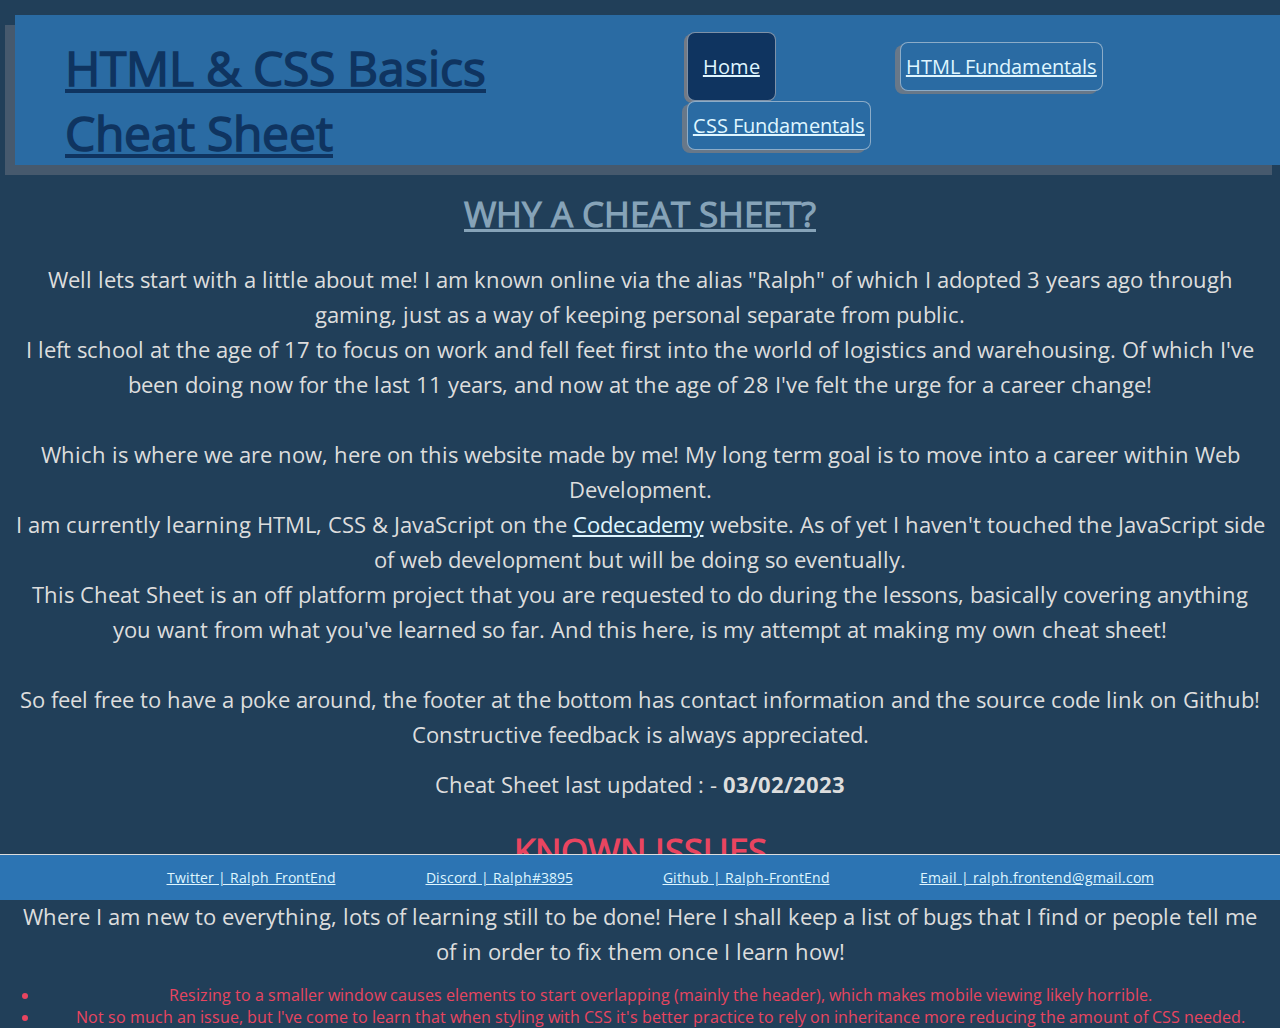
<file: index.html>
<!DOCTYPE html>
<html lang="en">
<head>
    <meta charset="UTF-8">
    <meta http-equiv="X-UA-Compatible" content="IE=edge">
    <meta name="viewport" content="width=device-width, initial-scale=1.0">
    <title>Ralph's Cheat sheet</title>

    <link rel="stylesheet" href="./resources/css/styles.css">

</head>

    <header>
        <h1 id="pageTitle">HTML & CSS Basics Cheat Sheet</h1>

        <nav>
            <ul class="navbar">
                <li id="currentPage"><a href="#">Home</a></li>
                <li><a href="./resources/html/htmlfunda.html">HTML Fundamentals</a></li>
                <li><a href="./resources/html/cssfunda.html">CSS Fundamentals</a></li>
            </ul>
        </nav>

    </header>

    <body>
        <div class="introduction">
            <h2 class="subtitle">Why a cheat sheet?</h2>
            <p class="mainContent">
                Well lets start with a little about me! I am known online via the alias "Ralph" of which I adopted 3 years ago through gaming, just as a way of keeping personal separate from public.
                <br>
                I left school at the age of 17 to focus on work and fell feet first into the world of logistics and warehousing. Of which I've been doing now for the last 11 years, and now at the age of 28 I've felt the urge for a career change!
                <br>     
                <br>
                Which is where we are now, here on this website made by me! My long term goal is to move into a career within Web Development.
                <br>
                I am currently learning HTML, CSS & JavaScript on the <a href="https://www.codecademy.com" target="_blank">Codecademy</a> website. As of yet I haven't touched the JavaScript side of web development but will be doing so eventually.
                <br>
                This Cheat Sheet is an off platform project that you are requested to do during the lessons, basically covering anything you want from what you've learned so far. And this here, is my attempt at making my own cheat sheet! 
                <br>     
                <br>
                So feel free to have a poke around, the footer at the bottom has contact information and the source code link on Github! Constructive feedback is always appreciated.
            </p>

            <p class="mainContent">
                Cheat Sheet last updated : - <strong>03/02/2023</strong>
            </p>
            <h3 class="subtitle">Known Issues</h3>
            <p class="mainContent issues">
                Where I am new to everything, lots of learning still to be done! Here I shall keep a list of bugs that I find or people tell me of in order to fix them once I learn how! 
                <ul class="issues">
                    <li>Resizing to a smaller window causes elements to start overlapping (mainly the header), which makes mobile viewing likely horrible.</li>
                    <li>Not so much an issue, but I've come to learn that when styling with CSS it's better practice to rely on inheritance more reducing the amount of CSS needed. </li>
                </ul>
            </p>
        </div>

    </body>

    <footer>
        <ul class="contact">
            <li><a href="https://twitter.com/Ralph_FrontEnd" target="_blank"> Twitter | Ralph_FrontEnd </a></li>
            <li><a href="https://www.discordapp.com/users/106902063308390400" target="_blank"> Discord | Ralph#3895</a></li>
            <li><a href="https://github.com/Ralph-FrontEnd" target="_blank"> Github | Ralph-FrontEnd</a></li>
            <li><a href="mailto:ralph.frontend@gmail.com" target="_blank">Email | ralph.frontend@gmail.com</a></li>
        </ul>
    </footer>
</html>
</file>
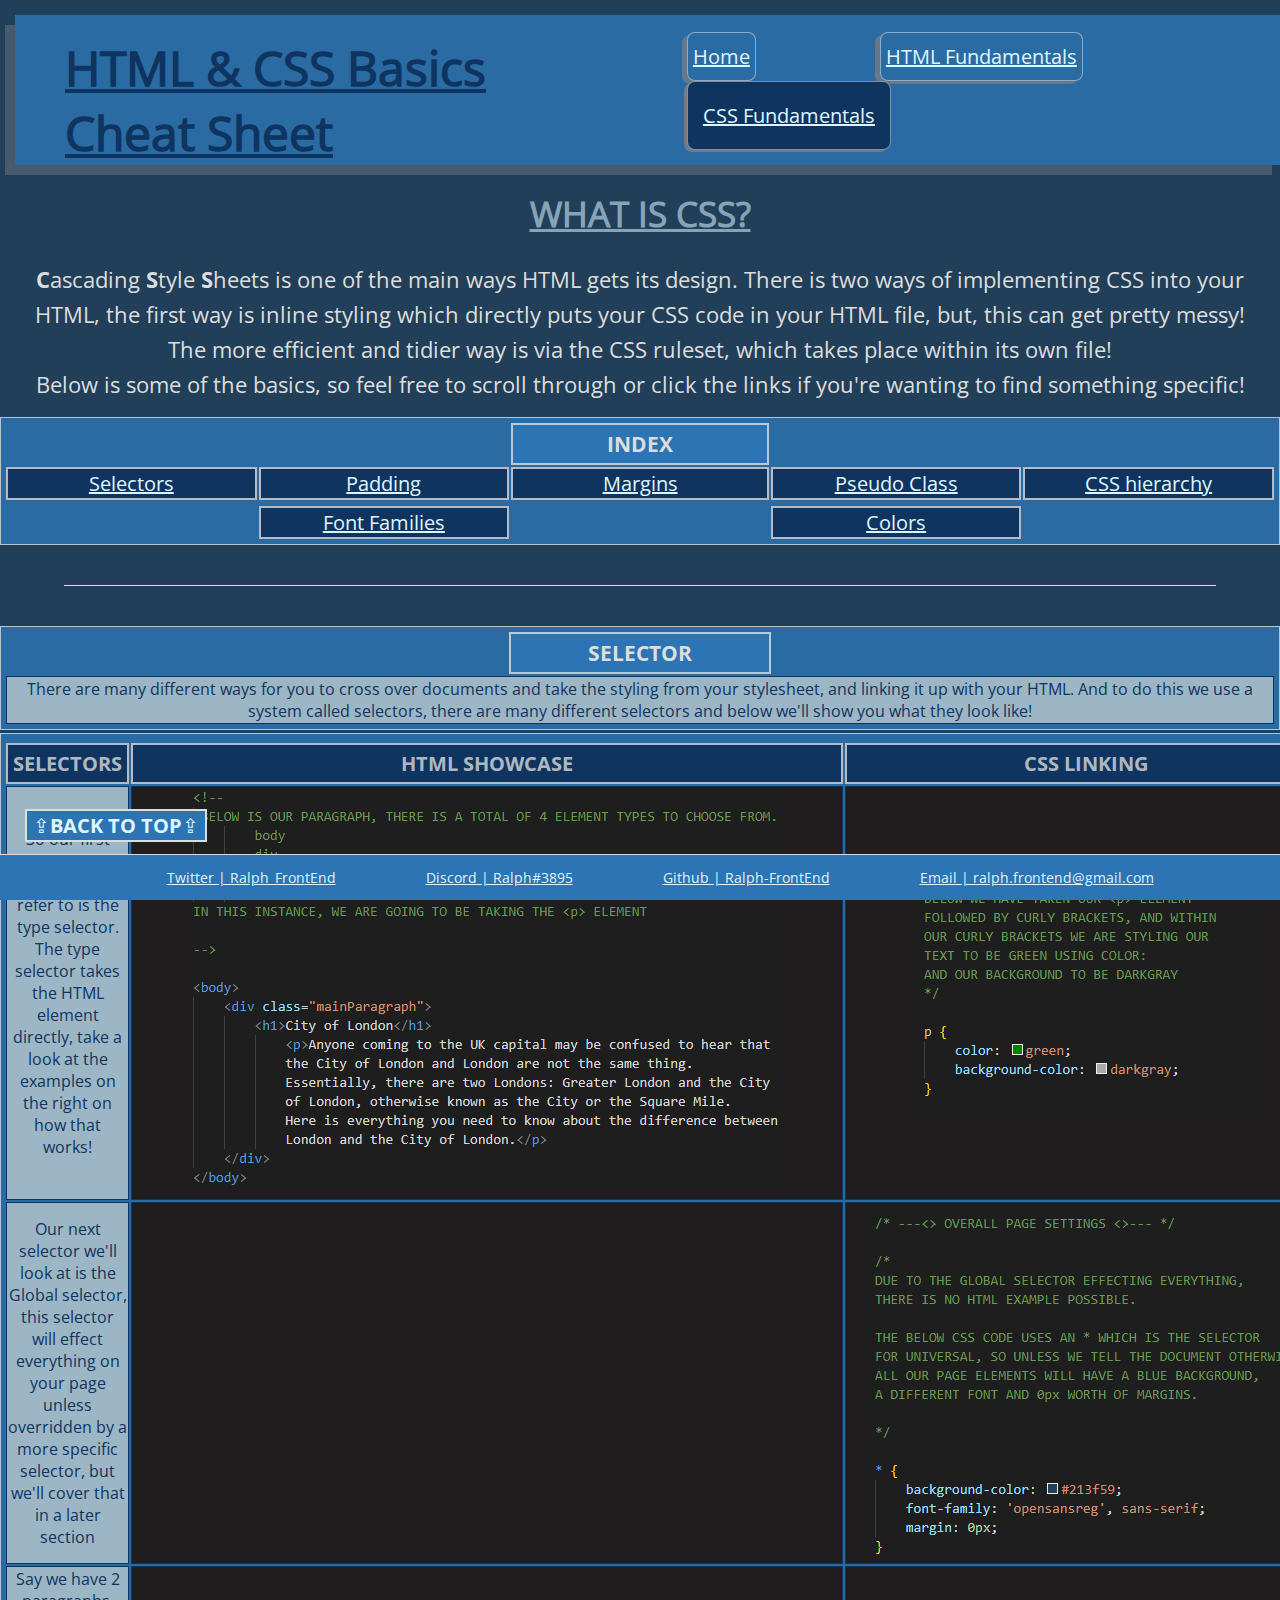
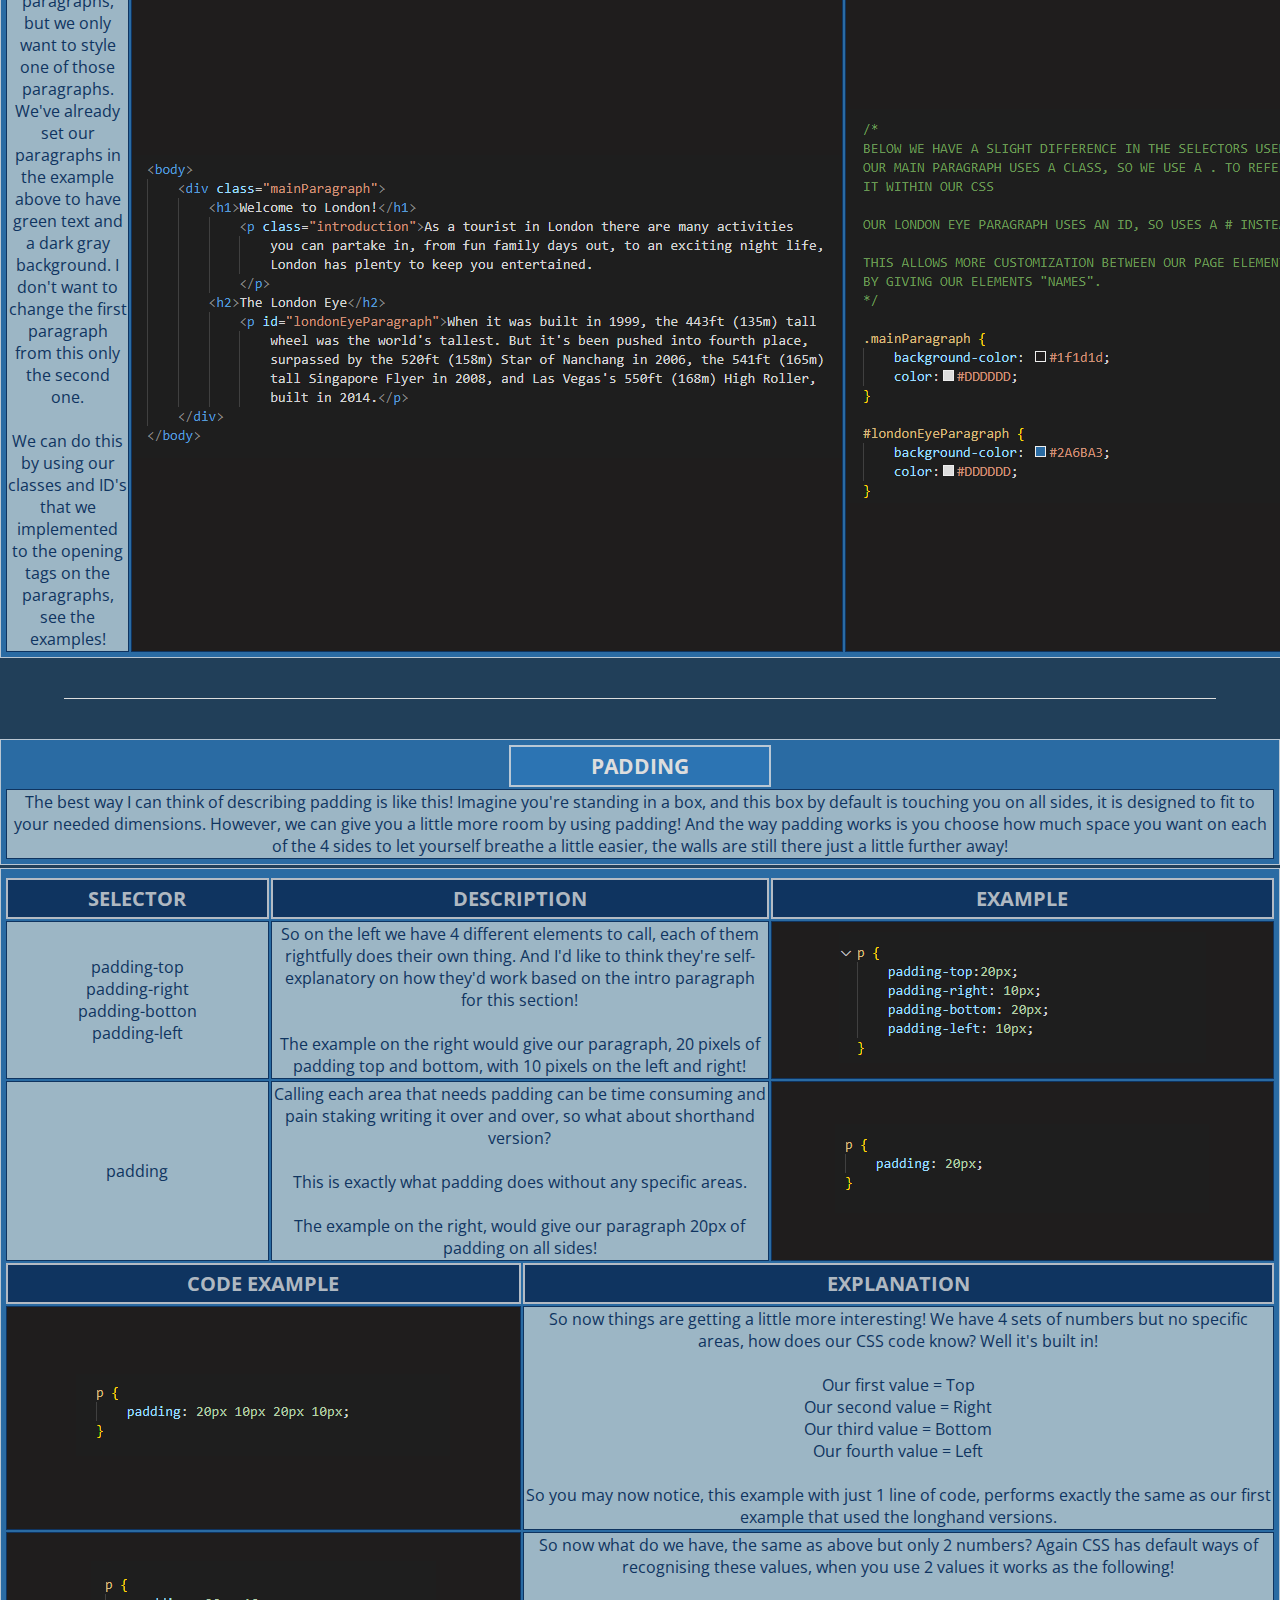
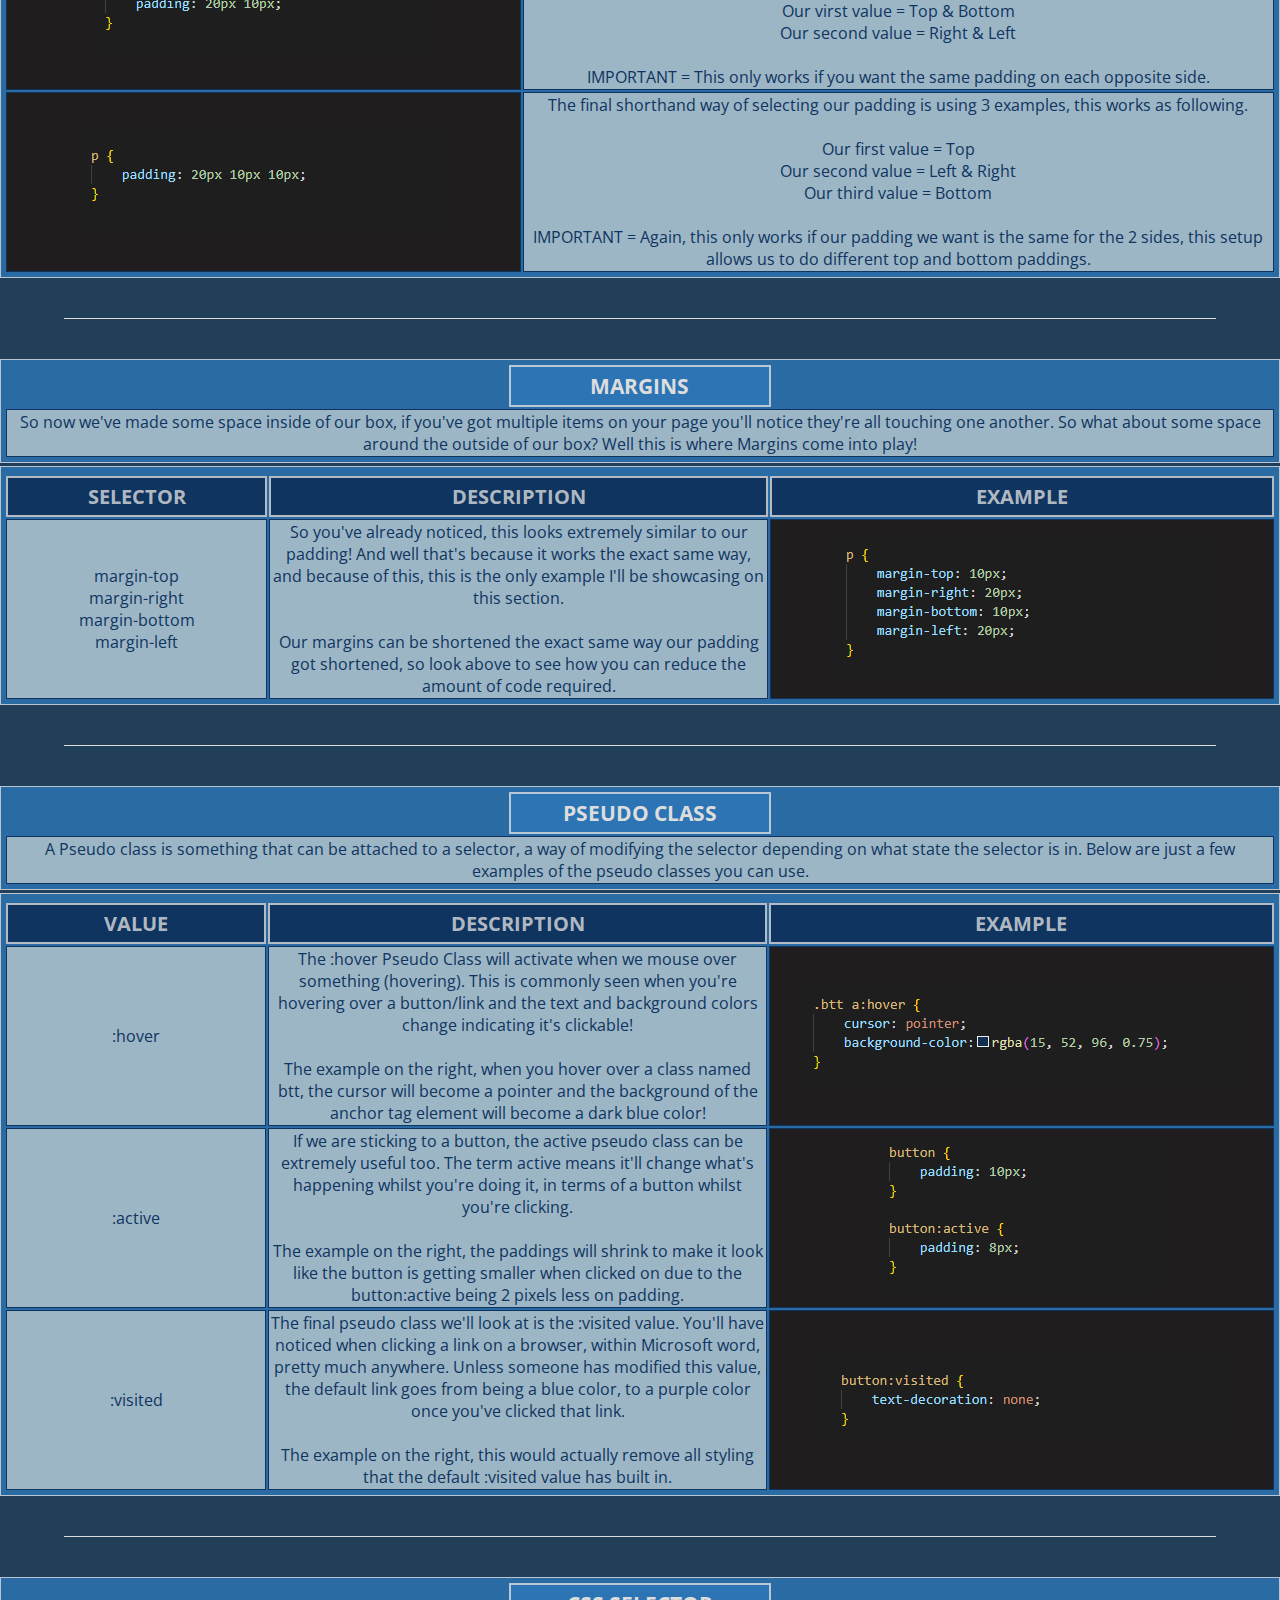
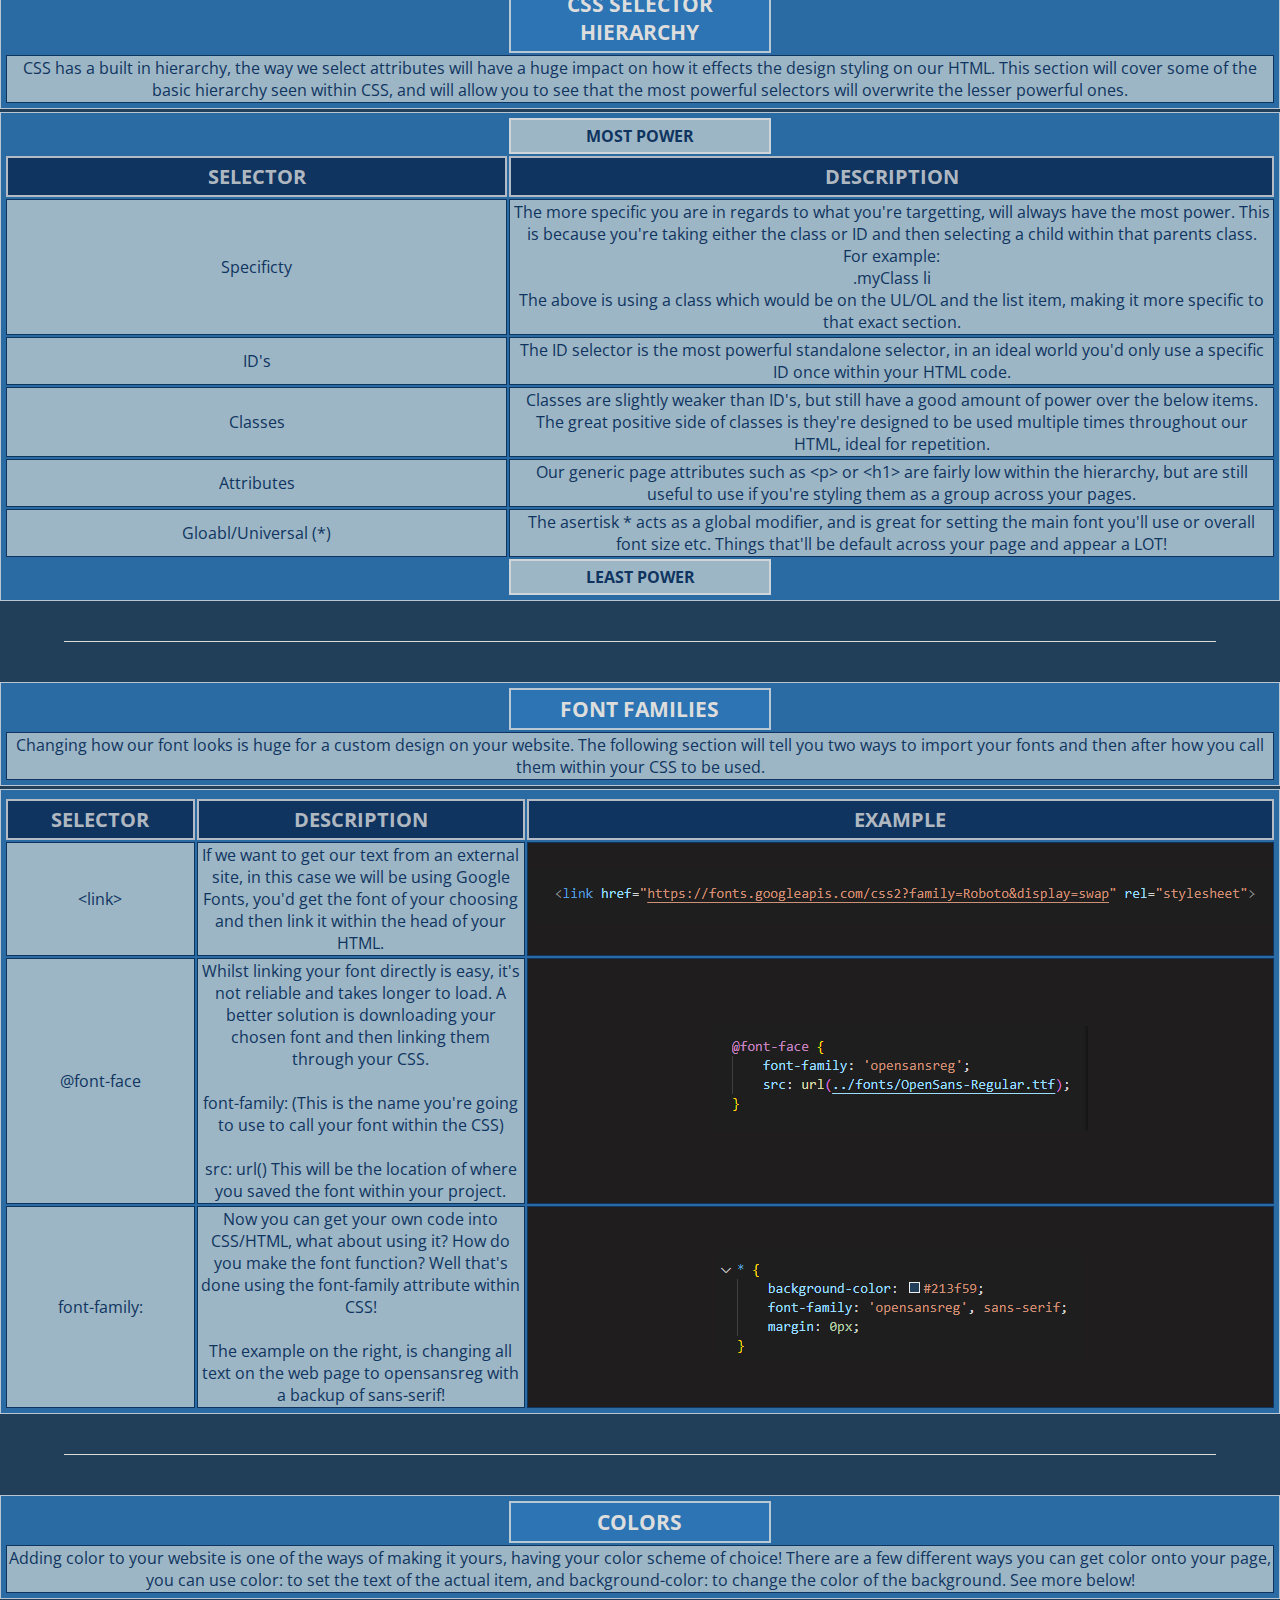
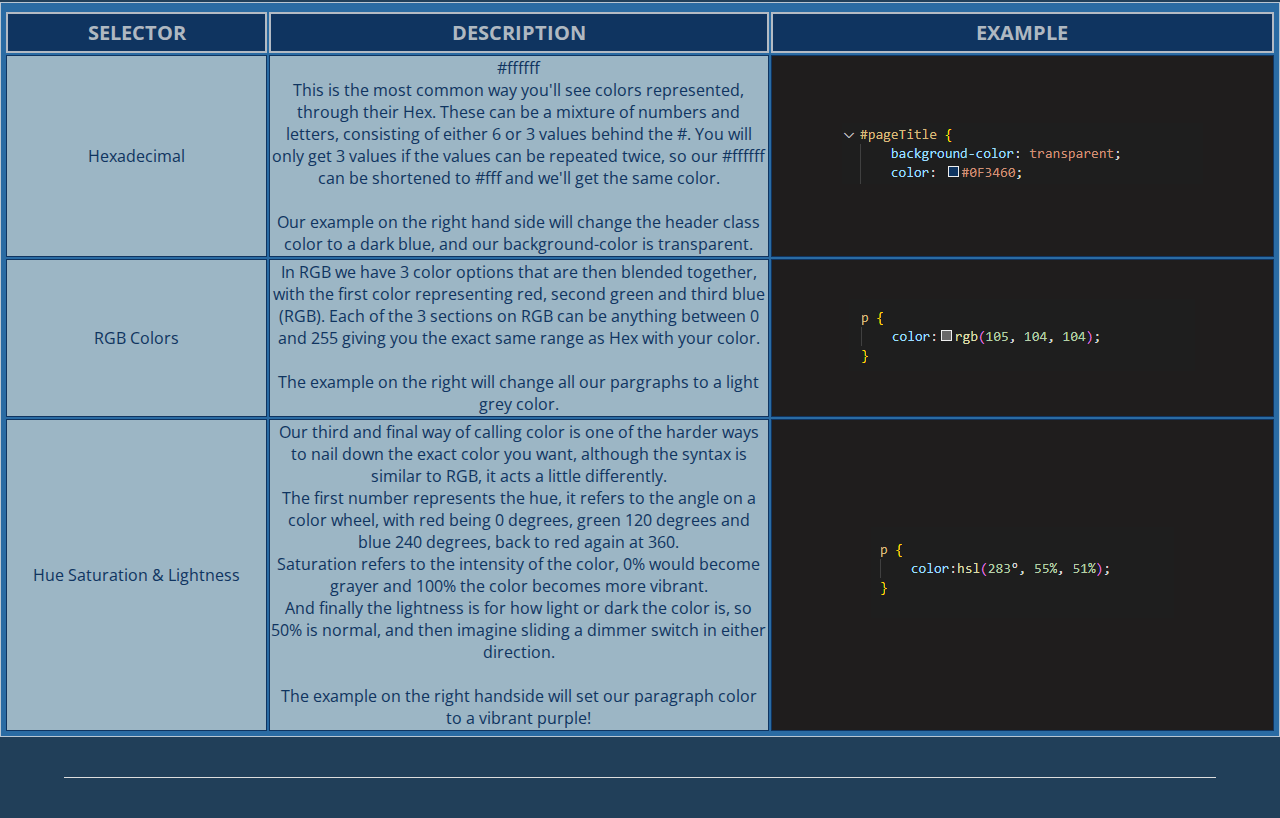
<file: resources/html/cssfunda.html>
<!DOCTYPE html>
<html lang="en">
<head>
    <meta charset="UTF-8">
    <meta http-equiv="X-UA-Compatible" content="IE=edge">
    <meta name="viewport" content="width=device-width, initial-scale=1.0">
    <title>Ralph's Cheat sheet - CSS Fundamentals</title>

    <link rel="stylesheet" href="../css/styles.css">    
</head>

<!---- CSS INDEX SECTION ---->

    <header>
        <h1 id="pageTitle">HTML & CSS Basics Cheat Sheet</h1>

        <nav>
            <ul class="navbar">
                <li><a href="../../index.html">Home</a></li>
                <li><a href="./htmlfunda.html">HTML Fundamentals</a></li>
                <li id="currentPage"><a href="#">CSS Fundamentals</a></li>
            </ul>
        </nav>
    </header>

    <body>
        <div class="introduction">
            <h2 class="subtitle">What is CSS?</h2>
            <P class="mainContent"><strong>C</strong>ascading <strong>S</strong>tyle <strong>S</strong>heets is one of the main ways HTML gets its design. There is two ways of implementing CSS into your HTML, the first way is inline styling which directly puts your CSS code in your HTML file, but, this can get pretty messy! The more efficient and tidier way is via the CSS ruleset, which takes place within its own file!
            <br>
            Below is some of the basics, so feel free to scroll through or click the links if you're wanting to find something specific!</P> 
        </div>

        <div id="cssIndex">
            <table>
                <tr class="tableTitle">
                    <td class="blank"></td>
                    <td class="blank"></td>
                    <th>Index</th>
                    <td class="blank"></td>
                    <td class="blank"></td>
                </tr>

                <tr>
                    <td class="indexBorder"><a href="#selectorsSection">Selectors</a></td>
                    <td class="indexBorder"><a href="#paddingSection">Padding</a></td>
                    <td class="indexBorder"><a href="#marginSection">Margins</a></td>
                    <td class="indexBorder"><a href="#pseudoSection">Pseudo Class</a></td>
                    <td class="indexBorder"><a href="#hierarchySection">CSS hierarchy</a></td>
                </tr>

                <tr>
                    <td class="filler"></td>
                    <td class="filler"></td>
                    <td class="filler"></td>
                    <td class="filler"></td>
                    <td class="filler"></td>
                </tr>

                <tr>
                    <td class="blank"></td>
                    <td class="indexBorder"><a href="#fontfamilySection">Font Families</a></td>
                    <td class="blank"></td>
                    <td class="indexBorder"><a href="#colorSection">Colors</a></td>
                    <td class="blank"></td>
                </tr>
            </table>
        </div>

        <div class="divider"></div>

<!---- SELECTORS SECTION ---->

        <div id="selectorsSection">
            <table>
                <tr>
                    <td class="blank"></td>
                    <td class="blank"></td>
                    <th class="structure">Selector</th>
                    <td class="blank"></td>
                    <td class="blank"></td>
                </tr>

                <tr>
                    <td class="sectionContent" colspan="5">
                        There are many different ways for you to cross over documents and take the styling from your stylesheet, and linking it up with your HTML. And to do this we use a system called selectors, there are many different selectors and below we'll show you what they look like!  
                    </td>
                </tr>
            </table>
            <table>
                <tr>
                    <td class="filler"></td>
                    <td class="filler"></td>
                    <td class="filler"></td>
                    <td class="filler"></td>
                    <td class="filler"></td>
                    <td class="filler"></td>
                </tr>

                <tr>
                    <th class="sectionHead" colspan="2">Selectors</th>
                    <th class="sectionHead" colspan="2">HTML Showcase</th>
                    <th class="sectionHead" colspan="2">CSS Linking</th>
                </tr>

                <tr>
                    <td class="sectionContent" colspan="2">So our first selector that we are going to refer to is the type selector. The type selector takes the HTML element directly, take a look at the examples on the right on how that works!   </td>
                    <td class="sectionCode" colspan="2"><img src="../images/Element Type.png" alt="HTML selector type example"> </td>
                    <td class="sectionCode" colspan="2"><img src="../images/p selector.png" alt="CSS selector type styling"> </td>
                </tr>

                <tr>
                    <td class="sectionContent" colspan="2">Our next selector we'll look at is the Global selector, this selector will effect everything on your page unless overridden by a more specific selector, but we'll cover that in a later section</td>
                    <td class="sectionCode" colspan="2"></td>
                    <td class="sectionCode" colspan="2"><img src="../images/global css.png" alt=""> </td>
                </tr>

                <tr>
                    <td class="sectionContent" colspan="2">Say we have 2 paragraphs, but we only want to style one of those paragraphs. We've already set our paragraphs in the example above to have green text and a dark gray background. I don't want to change the first paragraph from this only the second one.
                        <br>
                        <br>
                        We can do this by using our classes and ID's that we implemented to the opening tags on the paragraphs, see the examples!
                    </td>
                    <td class="sectionCode" colspan="2"><img src="../images/class and id selector.png" alt="HTML class & ID selector"></td>
                    <td class="sectionCode" colspan="2"><img src="../images/css id and class.png" alt="CSS selectors being used"> </td>                    
                </tr>

            </table>
        </div>

        <div class="divider"></div>        

<!---- PADDING SECTION ---->

        <div id="paddingSection">
            <div id="selectorsSection">
                <table>
                    <tr>
                        <td class="blank"></td>
                        <td class="blank"></td>
                        <th class="structure">Padding</th>
                        <td class="blank"></td>
                        <td class="blank"></td>
                    </tr>
    
                    <tr>
                        <td class="sectionContent" colspan="5">The best way I can think of describing padding is like this! Imagine you're standing in a box, and this box by default is touching you on all sides, it is designed to fit to your needed dimensions. However, we can give you a little more room by using padding! And the way padding works is you choose how much space you want on each of the 4 sides to let yourself breathe a little easier, the walls are still there just a little further away! </td>
                    </tr>
                </table>
                <table>
                    <tr>
                        <td class="filler"></td>
                        <td class="filler"></td>
                        <td class="filler"></td>
                        <td class="filler"></td>
                        <td class="filler"></td>
                    </tr>
    
                    <tr>
                        <th class="sectionHead">Selector</th>
                        <th class="sectionHead" colspan="2">Description</th>
                        <th class="sectionHead" colspan="2">Example</th>
                    </tr>

                    <tr>
                        <td class="sectionContent">
                            padding-top<br>
                            padding-right <br>
                            padding-botton<br>
                            padding-left</td>
                        <td class="sectionContent" colspan="2">So on the left we have 4 different elements to call, each of them rightfully does their own thing. And I'd like to think they're self-explanatory on how they'd work based on the intro paragraph for this section!<br>
                            <br>The example on the right would give our paragraph, 20 pixels of padding top and bottom, with 10 pixels on the left and right! </td>
                        <td class="sectionCode" colspan="2"><img src="../images/padding longhand.png" alt="CSS padding long hand example"></td>
                    </tr>

                    <tr>
                        <td class="sectionContent">padding</td>
                        <td class="sectionContent" colspan="2">Calling each area that needs padding can be time consuming and pain staking writing it over and over, so what about shorthand version? <br>
                            <br>This is exactly what padding does without any specific areas. <br>
                            <br>The example on the right, would give our paragraph 20px of padding on all sides!</td>
                        <td class="sectionCode" colspan="2"><img src="../images/padding.png" alt="CSS padding code example."></td>
                    </tr>

                    <tr>
                        <th class="sectionHead" colspan="2">Code Example</th>
                        <th class="sectionHead" colspan="3">Explanation</th>
                    </tr>                    

                    <tr>
                        <td class="sectionCode" colspan="2"><img src="../images/padding shorthand.png" alt="CSS padding shorthand code example"> </td>
                        <td class="sectionContent" colspan="3">So now things are getting a little more interesting! We have 4 sets of numbers but no specific areas, how does our CSS code know? Well it's built in!<br>
                            <br> Our first value = Top
                            <br> Our second value = Right
                            <br> Our third value = Bottom
                            <br> Our fourth value = Left <br>
                            <br> So you may now notice, this example with just 1 line of code, performs exactly the same as our first example that used the longhand versions.
                        </td>
                    </tr>

                    <tr>
                        <td class="sectionCode" colspan="2"><img src="../images/padding 2 nums.png" alt="CSS padding 2 values code example"> </td>
                        <td class="sectionContent" colspan="3">So now what do we have, the same as above but only 2 numbers? Again CSS has default ways of recognising these values, when you use 2 values it works as the following!<br>
                            <br> Our virst value = Top & Bottom 
                            <br> Our second value = Right & Left <br>
                            <br> IMPORTANT = This only works if you want the same padding on each opposite side.
                        </td>
                    </tr>

                    <tr>
                        <td class="sectionCode" colspan="2"><img src="../images/padding 3 nums.png" alt="CSS padding 3 values code example"> </td>
                        <td class="sectionContent" colspan="3">The final shorthand way of selecting our padding is using 3 examples, this works as following.<br>
                            <br>Our first value = Top
                            <br>Our second value = Left & Right
                            <br>Our third value = Bottom<br>
                            <br> IMPORTANT = Again, this only works if our padding we want is the same for the 2 sides, this setup allows us to do different top and bottom paddings.
                        </td>
                    </tr>
                </table>
        </div>

        <div class="divider"></div>        

<!---- MARGIN SECTION ---->

        <div id="marginSection">
            <table>
                <tr>
                    <td class="blank"></td>
                    <td class="blank"></td>
                    <th class="structure">Margins</th>
                    <td class="blank"></td>
                    <td class="blank"></td>
                </tr>

                <tr>
                    <td class="sectionContent" colspan="5">So now we've made some space inside of our box, if you've got multiple items on your page you'll notice they're all touching one another. So what about some space around the outside of our box? Well this is where Margins come into play!</td>
                </tr>
            </table>
            <table>
                <tr>
                    <td class="filler"></td>
                    <td class="filler"></td>
                    <td class="filler"></td>
                    <td class="filler"></td>
                    <td class="filler"></td>
                </tr>

                <tr>
                    <th class="sectionHead">Selector</th>
                    <th class="sectionHead" colspan="2">Description</th>
                    <th class="sectionHead" colspan="2">Example</th>
                </tr>

                <tr>
                    <td class="sectionContent">
                        margin-top<br>
                        margin-right<br>
                        margin-bottom<br>
                        margin-left  
                    </td>
                    <td class="sectionContent" colspan="2">So you've already noticed, this looks extremely similar to our padding! And well that's because it works the exact same way, and because of this, this is the only example I'll be showcasing on this section.<br>
                    <br> Our margins can be shortened the exact same way our padding got shortened, so look above to see how you can reduce the amount of code required.</td>
                    <td class="sectionCode" colspan="2"><img src="../images/margins.png" alt="CSS margins code example"> </td>
                </tr>
            </table>
        </div>

        <div class="divider"></div>        

<!---- PSEUDO CLASS SECTION ---->

        <div id="pseudoSection">
            <table>
                <tr>
                    <td class="blank"></td>
                    <td class="blank"></td>
                    <th class="structure">Pseudo Class</th>
                    <td class="blank"></td>
                    <td class="blank"></td>
                </tr>

                <tr>
                    <td class="sectionContent" colspan="5">A Pseudo class is something that can be attached to a selector, a way of modifying the selector depending on what state the selector is in. Below are just a few examples of the pseudo classes you can use.</td>                </tr>
            </table>
            <table>
                <tr>
                    <td class="filler"></td>
                    <td class="filler"></td>
                    <td class="filler"></td>
                    <td class="filler"></td>
                    <td class="filler"></td>
                </tr>

                <tr>
                    <th class="sectionHead">Value</th>
                    <th class="sectionHead" colspan="2">Description</th>
                    <th class="sectionHead" colspan="2">Example</th>
                </tr>

                <tr>
                    <td class="sectionContent">:hover</td>
                    <td class="sectionContent" colspan="2">The :hover Pseudo Class will activate when we mouse over something (hovering). This is commonly seen when you're hovering over a button/link and the text and background colors change indicating it's clickable!<br>
                        <br> The example on the right, when you hover over a class named btt, the cursor will become a pointer and the background of the anchor tag element will become a dark blue color!
                    </td>
                    <td class="sectionCode" colspan="2"><img src="../images/hover.png" alt="CSS :hover code example"></td>
                </tr>

                <tr>
                    <td class="sectionContent">:active</td>
                    <td class="sectionContent" colspan="2">If we are sticking to a button, the active pseudo class can be extremely useful too. The term active means it'll change what's happening whilst you're doing it, in terms of a button whilst you're clicking.<br>
                        <br> The example on the right, the paddings will shrink to make it look like the button is getting smaller when clicked on due to the button:active being 2 pixels less on padding.
                    </td>
                    <td class="sectionCode" colspan="2"><img src="../images/active.png" alt="CSS :active code example"> </td>
                </tr>

                <tr>
                    <td class="sectionContent">:visited</td>
                    <td class="sectionContent" colspan="2">The final pseudo class we'll look at is the :visited value. You'll have noticed when clicking a link on a browser, within Microsoft word, pretty much anywhere. Unless someone has modified this value, the default link goes from being a blue color, to a purple color once you've clicked that link.<br>
                        <br> The example on the right, this would actually remove all styling that the default :visited value has built in.
                    </td>
                    <td class="sectionCode" colspan="2"><img src="../images/visited.png" alt="CSS :visited code example"></td>
                </tr>
            </table>
        </div>

        <div class="divider"></div>        

<!---- HIERARCHY SECTION ---->

        <div id="hierarchySection">
            <table>
                <tr>
                    <td class="blank"></td>
                    <td class="blank"></td>
                    <th class="structure">CSS Selector Hierarchy</th>
                    <td class="blank"></td>
                    <td class="blank"></td>
                </tr>

                <tr>
                    <td class="sectionContent" colspan="5">CSS has a built in hierarchy, the way we select attributes will have a huge impact on how it effects the design styling on our HTML. This section will cover some of the basic hierarchy seen within CSS, and will allow you to see that the most powerful selectors will overwrite the lesser powerful ones. </td>    
                </tr>
            </table>
            <table>
                <tr>
                    <td class="filler"></td>
                    <td class="filler"></td>
                    <th class="sectionContent">Most Power</th>
                    <td class="filler"></td>
                    <td class="filler"></td>
                </tr>

                <tr>
                    <th class="sectionHead" colspan="2">Selector</th>
                    <th class="sectionHead" colspan="3">Description</th>
                </tr>

                <tr>
                    <td class="sectionContent" colspan="2">Specificty</td>
                    <td class="sectionContent" colspan="3">The more specific you are in regards to what you're targetting, will always have the most power. This is because you're taking either the class or ID and then selecting a child within that parents class.<br>
                        For example:
                        <br>.myClass li <br>
                        The above is using a class which would be on the UL/OL and the list item, making it more specific to that exact section.
                    </td>
                </tr>

                <tr>
                    <td class="sectionContent" colspan="2">ID's</td>
                    <td class="sectionContent" colspan="3">The ID selector is the most powerful standalone selector, in an ideal world you'd only use a specific ID once within your HTML code. </td>
                </tr>

                <tr>
                    <td class="sectionContent" colspan="2">Classes</td>
                    <td class="sectionContent" colspan="3">Classes are slightly weaker than ID's, but still have a good amount of power over the below items. The great positive side of classes is they're designed to be used multiple times throughout our HTML, ideal for repetition. </td>
                </tr>

                <tr>
                    <td class="sectionContent" colspan="2">Attributes</td>
                    <td class="sectionContent" colspan="3">Our generic page attributes such as &lt;p&gt; or &lt;h1&gt; are fairly low within the hierarchy, but are still useful to use if you're styling them as a group across your pages.</td>
                </tr>

                <tr>
                    <td class="sectionContent" colspan="2">Gloabl/Universal (*)</td>
                    <td class="sectionContent" colspan="3">The asertisk * acts as a global modifier, and is great for setting the main font you'll use or overall font size etc. Things that'll be default across your page and appear a LOT!</td>
                </tr>

                <tr>
                    <td class="filler"></td>
                    <td class="filler"></td>
                    <th class="sectionContent">Least Power</th>
                    <td class="filler"></td>
                    <td class="filler"></td>
                </tr>

            </table>
        </div>

        <div class="divider"></div>

<!---- FONT FAMILIES SECTION ---->

        <div id="fontfamilySection">
            <table>
                <tr>
                    <td class="blank"></td>
                    <td class="blank"></td>
                    <th class="structure">Font Families</th>
                    <td class="blank"></td>
                    <td class="blank"></td>
                </tr>

                <tr>
                    <td class="sectionContent" colspan="5">Changing how our font looks is huge for a custom design on your website. The following section will tell you two ways to import your fonts and then after how you call them within your CSS to be used. </td>    
                </tr>
            </table>
            <table>
                <tr>
                    <td class="filler"></td>
                    <td class="filler"></td>
                    <td class="filler"></td>
                    <td class="filler"></td>
                    <td class="filler"></td>
                </tr>

                <tr>
                    <th class="sectionHead">Selector</th>
                    <th class="sectionHead" colspan="2">Description</th>
                    <th class="sectionHead" colspan="2">Example</th>
                </tr>

                <tr>
                    <td class="sectionContent">&lt;link&gt;</td>
                    <td class="sectionContent" colspan="2">If we want to get our text from an external site, in this case we will be using Google Fonts, you'd get the font of your choosing and then link it within the head of your HTML. </td>
                    <td class="sectionCode" colspan="2"><img src="../images/font link.png" alt="CSS font link code example"> </td>
                </tr>

                <tr>
                    <td class="sectionContent">@font-face</td>
                    <td class="sectionContent" colspan="2">Whilst linking your font directly is easy, it's not reliable and takes longer to load. A better solution is downloading your chosen font and then linking them through your CSS.<br>
                        <br> font-family: (This is the name you're going to use to call your font within the CSS)<br>
                        <br>src: url() This will be the location of where you saved the font within your project.
                    </td>
                    <td class="sectionCode" colspan="2"><img src="../images/font-face.png" alt="CSS @font-face code example"> </td>
                </tr>

                <tr>
                    <td class="sectionContent">font-family:</td>
                    <td class="sectionContent" colspan="2">Now you can get your own code into CSS/HTML, what about using it? How do you make the font function? Well that's done using the font-family attribute within CSS!<br>
                        <br> The example on the right, is changing all text on the web page to opensansreg with a backup of sans-serif!     
                    </td>
                    <td class="sectionCode" colspan="2"><img src="../images/font-family.png" alt="CSS code font-family example"></td>
                </tr>
            </table>
        </div>

        <div class="divider"></div> 

<!---- COLORS SECTION ---->

        <div id="colorSection">
            <table>
                <tr>
                    <td class="blank"></td>
                    <td class="blank"></td>
                    <th class="structure">Colors</th>
                    <td class="blank"></td>
                    <td class="blank"></td>
                </tr>

                <tr>
                    <td class="sectionContent" colspan="5">Adding color to your website is one of the ways of making it yours, having your color scheme of choice! There are a few different ways you can get color onto your page, you can use color: to set the text of the actual item, and background-color: to change the color of the background. See more below!</td>                    </tr>
            </table>
            <table>
                <tr>
                    <td class="filler"></td>
                    <td class="filler"></td>
                    <td class="filler"></td>
                    <td class="filler"></td>
                    <td class="filler"></td>
                </tr>

                <tr>
                    <th class="sectionHead">Selector</th>
                    <th class="sectionHead" colspan="2">Description</th>
                    <th class="sectionHead" colspan="2">Example</th>
                </tr>

                <tr>
                    <td class="sectionContent">Hexadecimal</td>
                    <td class="sectionContent" colspan="2">#ffffff<br>
                    This is the most common way you'll see colors represented, through their Hex. These can be a mixture of numbers and letters, consisting of either 6 or 3 values behind the #. You will only get 3 values if the values can be repeated twice, so our #ffffff can be shortened to #fff and we'll get the same color. <br>
                    <br>Our example on the right hand side will change the header class color to a dark blue, and our background-color is transparent.</td>
                    <td class="sectionCode" colspan="2"><img src="../images/hex color.png" alt="CSS hex color code example"></td>
                </tr>

                <tr>
                    <td class="sectionContent">RGB Colors</td>
                    <td class="sectionContent" colspan="2">In RGB we have 3 color options that are then blended together, with the first color representing red, second green and third blue (RGB). Each of the 3 sections on RGB can be anything between 0 and 255 giving you the exact same range as Hex with your color.<br>
                    <br>The example on the right will change all our pargraphs to a light grey color.</td>
                    <td class="sectionCode" colspan="2"><img src="../images/rgb color.png" alt="CSS RGB color code example"></td>
                </tr>

                <tr>
                    <td class="sectionContent">Hue Saturation & Lightness</td>
                    <td class="sectionContent" colspan="2">Our third and final way of calling color is one of the harder ways to nail down the exact color you want, although the syntax is similar to RGB, it acts a little differently.<br>
                    The first number represents the hue, it refers to the angle on a color wheel, with red being 0 degrees, green 120 degrees and blue 240 degrees, back to red again at 360.<br>
                    Saturation refers to the intensity of the color, 0% would become grayer and 100% the color becomes more vibrant.<br>
                    And finally the lightness is for how light or dark the color is, so 50% is normal, and then imagine sliding a dimmer switch in either direction.<br>
                    <br>The example on the right handside will set our paragraph color to a vibrant purple!</td>
                    <td class="sectionCode" colspan="2"><img src="../images/hsl color.png" alt="CSS HSL color code example"></td>
                </tr>
            
            </table>
        </div>

        <div class="divider"></div> 

    </body>

    <footer>
        <button class="btt">
            <a href="#pageTitle"> ⇪Back to Top⇪</a>
         </button>

        <ul class="contact">
            <li><a href="https://twitter.com/Ralph_FrontEnd" target="_blank"> Twitter | Ralph_FrontEnd </a></li>
            <li><a href="https://www.discordapp.com/users/106902063308390400" target="_blank"> Discord | Ralph#3895</a></li>
            <li><a href="https://github.com/Ralph-FrontEnd" target="_blank"> Github | Ralph-FrontEnd</a></li>
            <li><a href="mailto:ralph.frontend@gmail.com" target="_blank">Email | ralph.frontend@gmail.com</a></li>
        </ul>
    </footer>
</html>
</file>
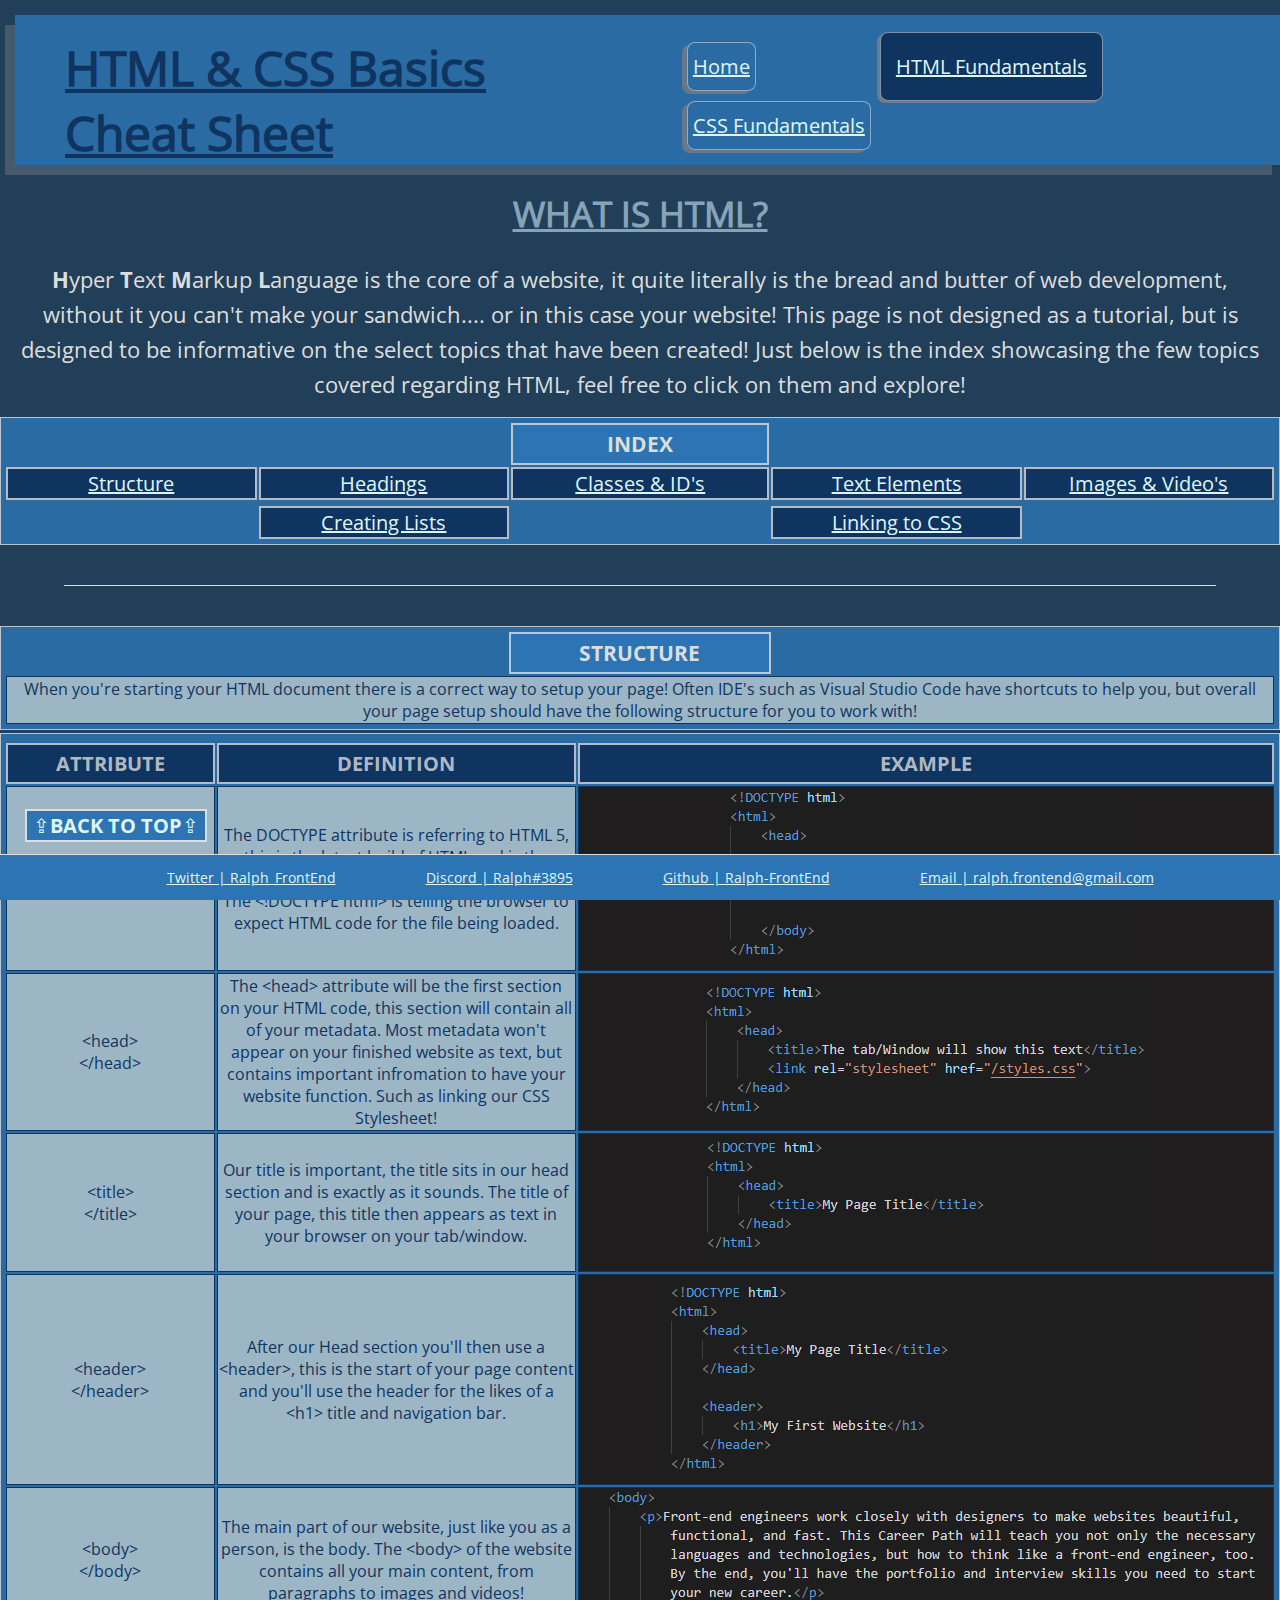
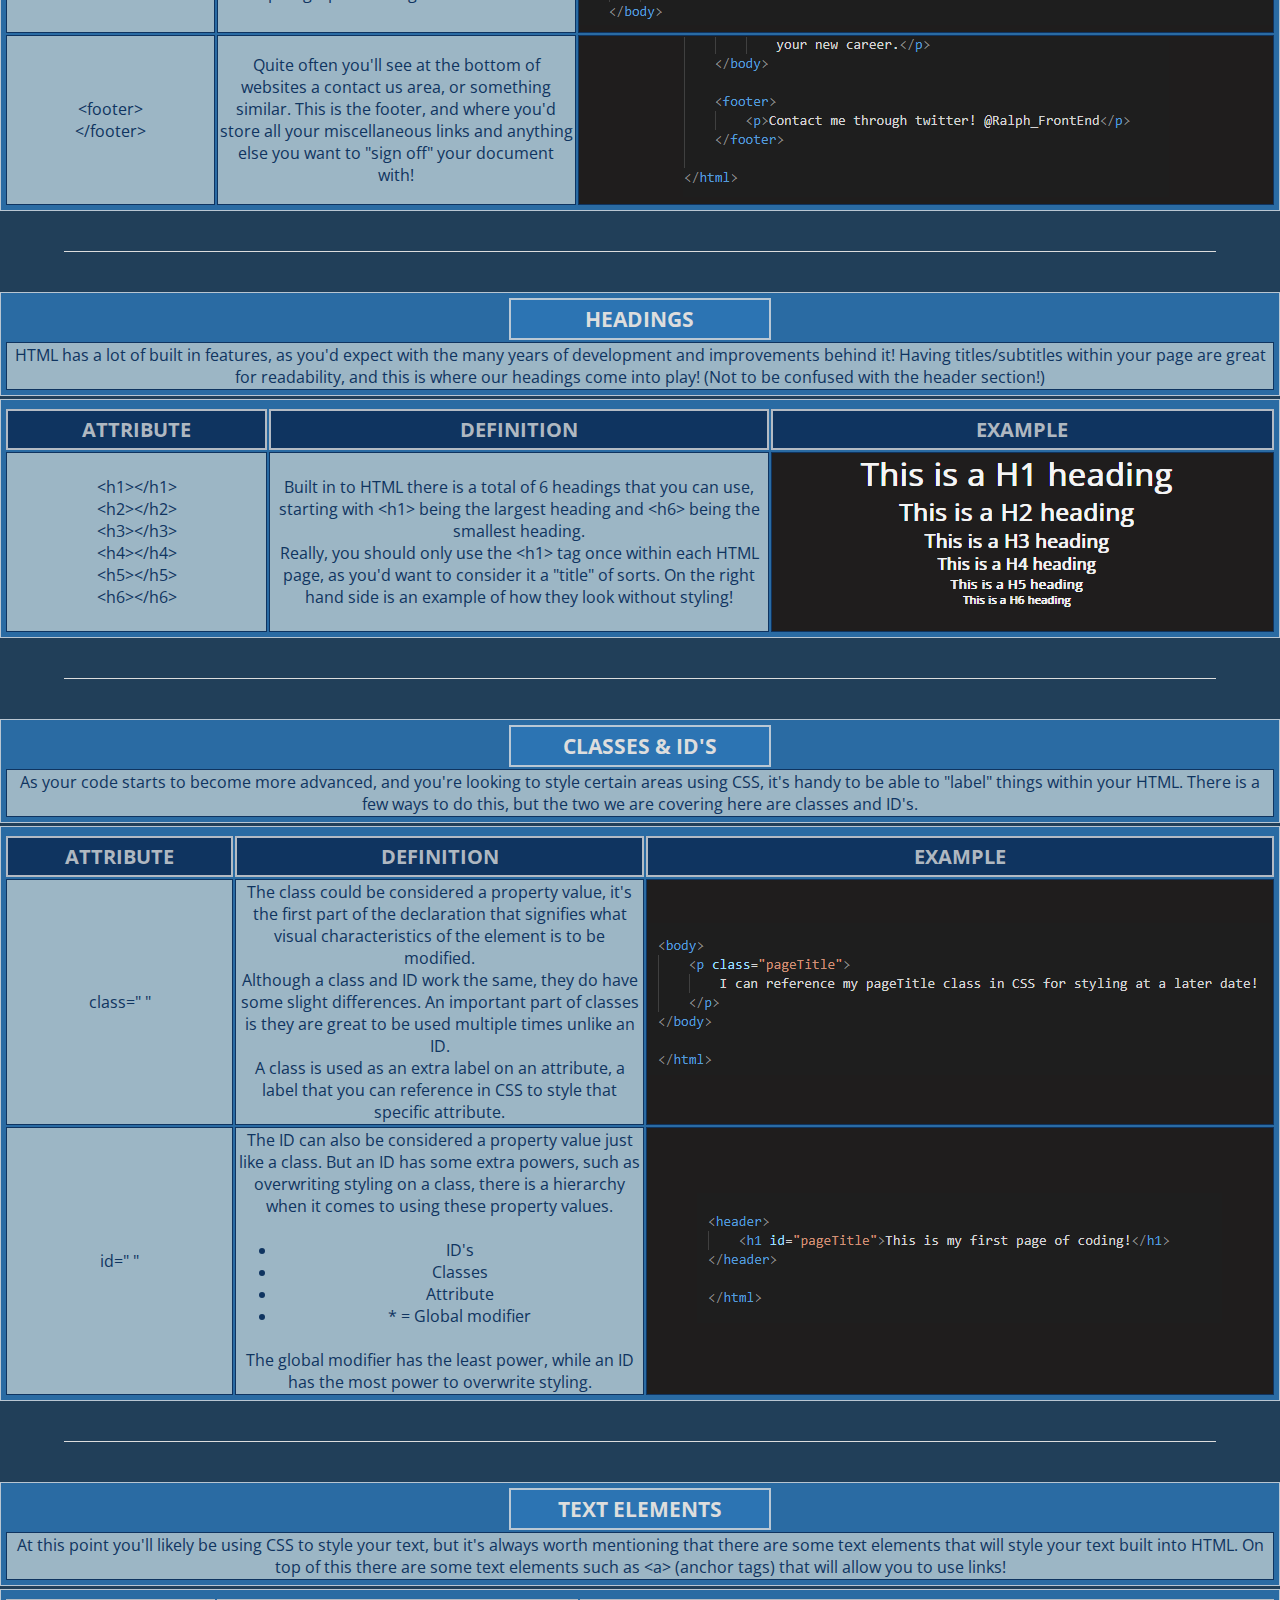
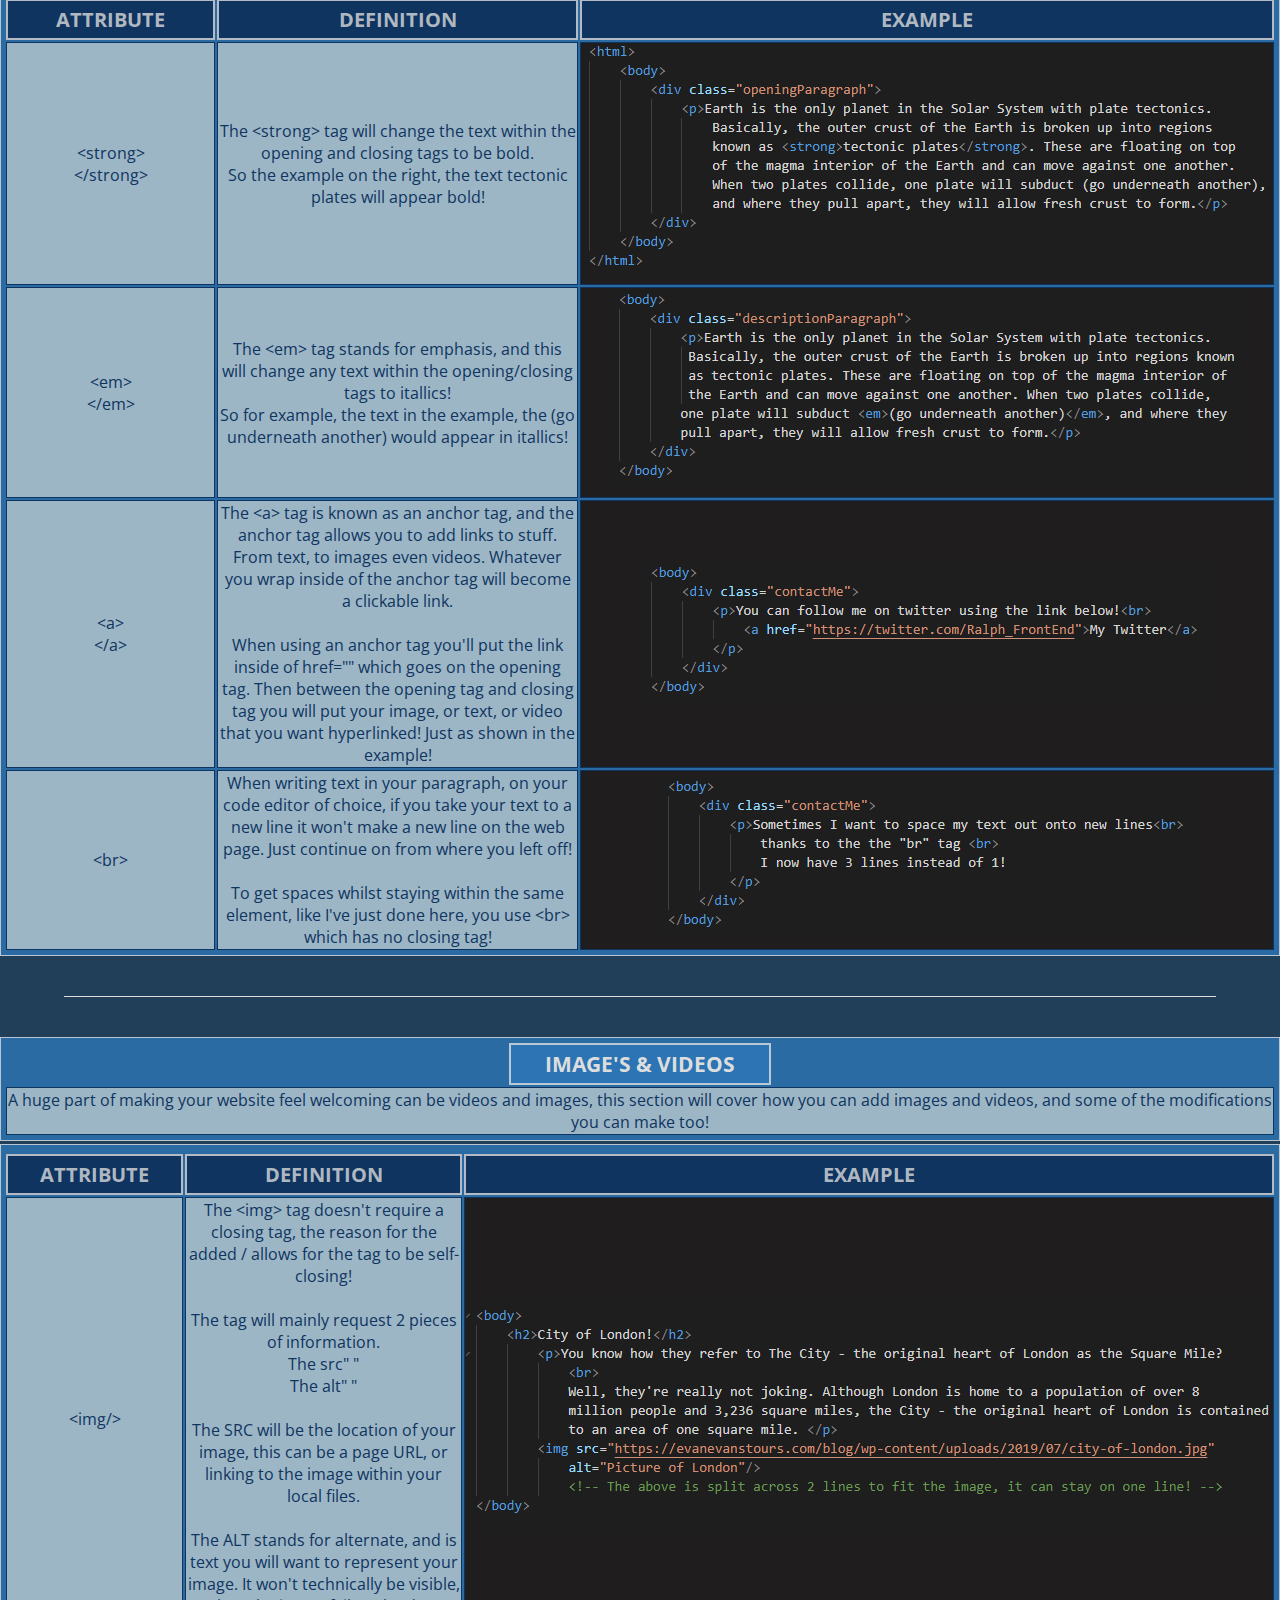
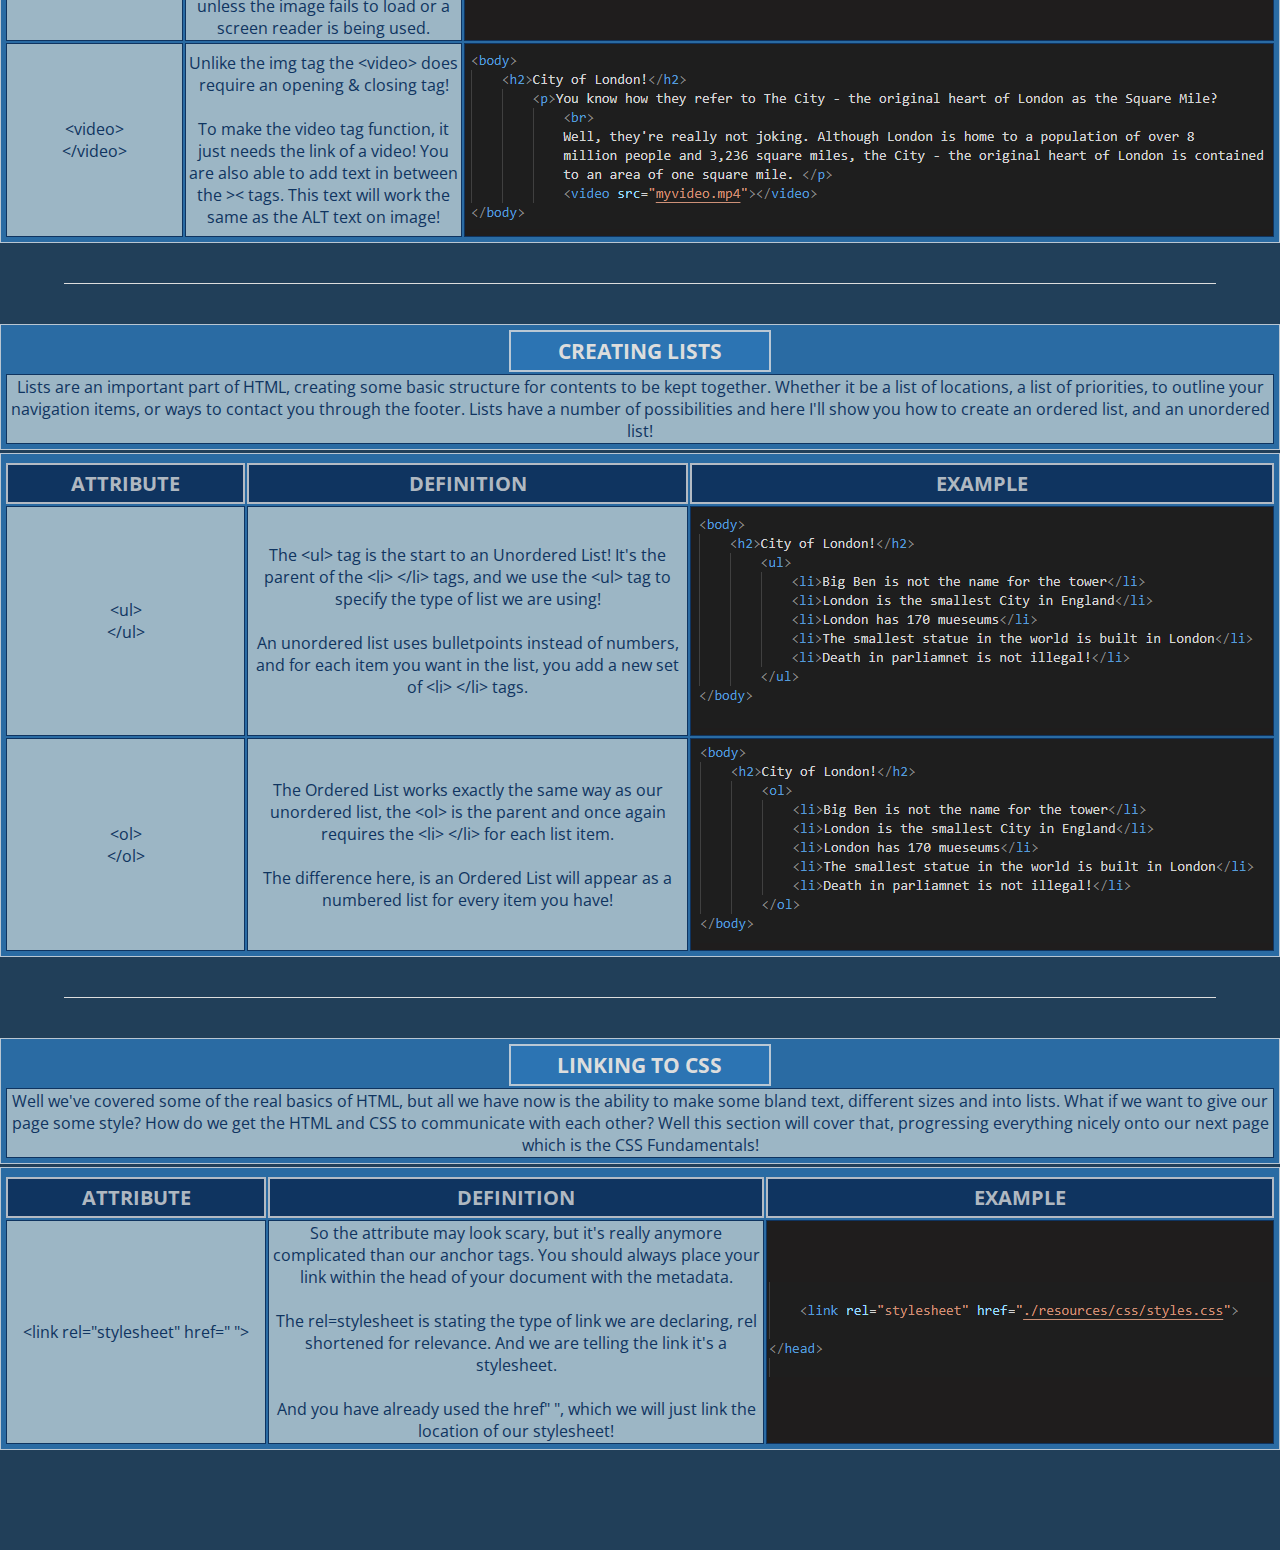
<file: resources/html/htmlfunda.html>
<!DOCTYPE html>
<html lang="en">
<head>
    <meta charset="UTF-8">
    <meta http-equiv="X-UA-Compatible" content="IE=edge">
    <meta name="viewport" content="width=device-width, initial-scale=1.0">
    <title>Ralph's Cheat sheet - HTML Fundamentals</title>

    <link rel="stylesheet" href="../css/styles.css">    
</head>

<!---- INDEX SECTION ---->

    <header>
        <h1 id="pageTitle">HTML & CSS Basics Cheat Sheet</h1>

        <nav>
            <ul class="navbar">
                <li><a href="../../index.html">Home</a></li>
                <li id="currentPage"><a href="#">HTML Fundamentals</a></li>
                <li><a href="./cssfunda.html">CSS Fundamentals</a></li>
            </ul>
        </nav>
    </header>

    <div class="spacerTop"></div>

    <body>
        <div class="introduction">
            <h2 class="subtitle">What is HTML?</h2>
            <P class="mainContent"><strong>H</strong>yper <strong>T</strong>ext <strong>M</strong>arkup <strong>L</strong>anguage is the core of a website, it quite literally is the bread and butter of web development, without it you can't make your sandwich.... or in this case your website! This page is not designed as a tutorial, but is designed to be informative on the select topics that have been created! Just below is the index showcasing the few topics covered regarding HTML, feel free to click on them and explore! </P> 
        </div>

        <div id="index">
            <table>
                <tr class="tableTitle">
                    <td class="blank"></td>
                    <td class="blank"></td>
                    <th>Index</th>
                    <td class="blank"></td>
                    <td class="blank"></td>
                </tr>

                <tr>
                    <td class="indexBorder"><a href="#structureSection">Structure</a></td>
                    <td class="indexBorder"><a href="#headingsSection"> Headings</a></td>
                    <td class="indexBorder"><a href="#classidSection">Classes & ID's</a></td>
                    <td class="indexBorder"><a href="#textElementsSection">Text Elements</a></td>
                    <td class="indexBorder"><a href="#imgandvideoSection">Images & Video's</a></td>
                </tr>

                <tr>
                    <td class="filler"></td>
                    <td class="filler"></td>
                    <td class="filler"></td>
                    <td class="filler"></td>
                    <td class="filler"></td>
                </tr>

                <tr>
                    <td class="blank"></td>
                    <td class="indexBorder"><a href="#listsSection">Creating Lists</a></td>
                    <td class="blank"></td>
                    <td class="indexBorder"><a href="#csslinkSection">Linking to CSS</a></td>
                    <td class="blank"></td>
                </tr>
            </table>
        </div>

        <div class="divider"></div>

<!---- STRUCTURE TABLE ---->

        <div id="structureSection">
            <table>
                <tr>
                    <td class="blank"></td>
                    <td class="blank"></td>
                    <th class="structure">Structure</th>
                    <td class="blank"></td>
                    <td class="blank"></td>
                </tr>

                <tr>
                    <td class="sectionContent" colspan="5">
                        When you're starting your HTML document there is a correct way to setup your page! Often IDE's such as Visual Studio Code have shortcuts to help you, but overall your page setup should have the following structure for you to work with!
                    </td>
                </tr>
            </table>

            <table>
                <tr>
                    <td class="filler"></td>
                    <td class="filler"></td>
                    <td class="filler"></td>
                    <td class="filler"></td>
                    <td class="filler"></td>
                </tr>

                <tr>
                    <th class="sectionHead">Attribute</th>
                    <th class="sectionHead" colspan="2">Definition</th>
                    <th class="sectionHead" colspan="2">Example</th>
                </tr>

                <tr>
                    <td class="sectionContent">&lt;!DOCTYPE html&gt;</td>
                    <td class="sectionContent" colspan="2">The DOCTYPE attribute is referring to HTML 5, this is the latest build of HTML and is the standard to expect on modern day websites. The &lt;!DOCTYPE html&gt; is telling the browser to expect HTML code for the file being loaded.   </td>
                    <td class="sectionCode" colspan="2"> <img src="../images/DOCTYPE html.png" alt="HTML DOCTYPE example"> </td>
                </tr>

                <tr>
                    <td class="sectionContent">&lt;head&gt;<br>
                        &lt;/head&gt;</td>
                    <td class="sectionContent" colspan="2">The &lt;head&gt; attribute will be the first section on your HTML code, this section will contain all of your metadata. Most metadata won't appear on your finished website as text, but contains important infromation to have your website function. Such as linking our CSS Stylesheet!  </td>
                    <td class="sectionCode" colspan="2"> <img src="../images/Head.png" alt="HTML head code example"> </td>
                </tr>

                <tr>
                    <td class="sectionContent">&lt;title&gt;<br>
                        &lt;/title&gt;</td>
                    <td class="sectionContent" colspan="2">Our title is important, the title sits in our head section and is exactly as it sounds. The title of your page, this title then appears as text in your browser on your tab/window. </td>
                    <td class="sectionCode" colspan="2"> <img src="../images/title.png" alt="HTML title code example"> </td>
                </tr>

                <tr>
                    <td class="sectionContent">&lt;header&gt;<br>
                        &lt;/header&gt;</td>
                    <td class="sectionContent" colspan="2">After our Head section you'll then use a &lt;header&gt;, this is the start of your page content and you'll use the header for the likes of a &lt;h1&gt; title and navigation bar.</td>
                    <td class="sectionCode" colspan="2"> <img src="../images/header.png" alt="HTML header code example"> </td>
                </tr>

                <tr>
                    <td class="sectionContent">&lt;body&gt;<br>
                        &lt;/body&gt;</td>
                    <td class="sectionContent" colspan="2">The main part of our website, just like you as a person, is the body. The &lt;body&gt; of the website contains all your main content, from paragraphs to images and videos!</td>
                    <td class="sectionCode" colspan="2"> <img src="../images/body.png" alt="HTML body code example"> </td>
                </tr>

                <tr>
                    <td class="sectionContent">&lt;footer&gt;<br>
                        &lt;/footer&gt;</td>
                    <td class="sectionContent" colspan="2">Quite often you'll see at the bottom of websites a contact us area, or something similar. This is the footer, and where you'd store all your miscellaneous links and anything else you want to "sign off" your document with! </td>
                    <td class="sectionCode" colspan="2"> <img src="../images/footer.png" alt="HTML footer code example"> </td>
                </tr>
            </table>
        </div>

        <div class="divider"></div>


<!---- HEADINGS TABLE ---->


        <div id="headingsSection">
            <table>
                <tr>
                    <td class="blank"></td>
                    <td class="blank"></td>
                    <th class="structure">Headings</th>
                    <td class="blank"></td>
                    <td class="blank"></td>
                </tr>

                <tr>
                    <td class="sectionContent" colspan="5">
                        HTML has a lot of built in features, as you'd expect with the many years of development and improvements behind it! Having titles/subtitles within your page are great for readability, and this is where our headings come into play! (Not to be confused with the header section!)
                    </td>
                </tr>
            </table>

            <table>
                <tr>
                    <td class="filler"></td>
                    <td class="filler"></td>
                    <td class="filler"></td>
                    <td class="filler"></td>
                    <td class="filler"></td>
                </tr>

                <tr>
                    <th class="sectionHead">Attribute</th>
                    <th class="sectionHead" colspan="2">Definition</th>
                    <th class="sectionHead" colspan="2">Example</th>
                </tr>

                <tr>
                    <td class="sectionContent">&lt;h1&gt;&lt;/h1&gt;<br>
                        &lt;h2&gt;&lt;/h2&gt;<br>
                        &lt;h3&gt;&lt;/h3&gt;<br>
                        &lt;h4&gt;&lt;/h4&gt;<br>
                        &lt;h5&gt;&lt;/h5&gt;<br>
                        &lt;h6&gt;&lt;/h6&gt;<br>
                    </td>
                    <td class="sectionContent" colspan="2">Built in to HTML there is a total of 6 headings that you can use, starting with &lt;h1&gt; being the largest heading and &lt;h6&gt; being the smallest heading.<br>
                        Really, you should only use the &lt;h1&gt; tag once within each HTML page, as you'd want to consider it a "title" of sorts. On the right hand side is an example of how they look without styling!    
                    </td>
                    <td class="sectionCode" colspan="2"> <img src="../images/headings.png" alt="HTML headings code example"> </td>
                </tr>
            </table>
        </div>

        <div class="divider"></div>

<!---- CLASSES'S & ID'S TABLE ---->

        <div id="classidSection">
            <table>
                <tr>
                    <td class="blank"></td>
                    <td class="blank"></td>
                    <th class="structure">Classes & ID's</th>
                    <td class="blank"></td>
                    <td class="blank"></td>
                </tr>

                <tr>
                    <td class="sectionContent" colspan="5">
                        As your code starts to become more advanced, and you're looking to style certain areas using CSS, it's handy to be able to "label" things within your HTML. There is a few ways to do this, but the two we are covering here are classes and ID's.        
                    </td>
                </tr>
            </table>

            <table>
                <tr>
                    <td class="filler"></td>
                    <td class="filler"></td>
                    <td class="filler"></td>
                    <td class="filler"></td>
                    <td class="filler"></td>
                </tr>

                <tr>
                    <th class="sectionHead">Attribute</th>
                    <th class="sectionHead" colspan="2">Definition</th>
                    <th class="sectionHead" colspan="2">Example</th>
                </tr>

                <tr>
                    <td class="sectionContent">class="  "</td>
                    <td class="sectionContent" colspan="2">The class could be considered a property value, it's the first part of the declaration that signifies what visual characteristics of the element is to be modified.<br>
                        Although a class and ID work the same, they do have some slight differences. An important part of classes is they are great to be used multiple times unlike an ID.<br>
                        A class is used as an extra label on an attribute, a label that you can reference in CSS to style that specific attribute.
                    </td>
                    <td class="sectionCode" colspan="2"> <img src="../images/class.png" alt="HTML classes code example"> </td>
                </tr>

                <tr>
                    <td class="sectionContent">id=" "</td>
                    <td class="sectionContent" colspan="2">The ID can also be considered a property value just like a class. But an ID has some extra powers, such as overwriting styling on a class, there is a hierarchy when it comes to using these property values.<br><br>
                        <ul class="sectionContent">
                            <li class="sectionContent">ID's</li>
                            <li class="sectionContent">Classes</li>
                            <li class="sectionContent">Attribute</li>
                            <li class="sectionContent">* = Global modifier</li>
                            <br>
                        </ul> The global modifier has the least power, while an ID has the most power to overwrite styling.
                    </td>
                    <td class="sectionCode" colspan="2"> <img src="../images/ids.png" alt="HTML id code example"> </td>
                </tr>
            </table>
        </div>

        <div class="divider"></div>

<!---- TEXT ELEMENTS TABLE ---->

        <div id="textElementsSection">
            <table>
                <tr>
                    <td class="blank"></td>
                    <td class="blank"></td>
                    <th class="structure">Text Elements</th>
                    <td class="blank"></td>
                    <td class="blank"></td>
                </tr>

                <tr>
                    <td class="sectionContent" colspan="5">
                        At this point you'll likely be using CSS to style your text, but it's always worth mentioning that there are some text elements that will style your text built into HTML. On top of this there are some text elements such as &lt;a&gt; (anchor tags) that will allow you to use links!
                    </td>
                </tr>
            </table>
            <table>
                <tr>
                    <td class="filler"></td>
                    <td class="filler"></td>
                    <td class="filler"></td>
                    <td class="filler"></td>
                    <td class="filler"></td>
                </tr>

                <tr>
                    <th class="sectionHead">Attribute</th>
                    <th class="sectionHead" colspan="2">Definition</th>
                    <th class="sectionHead" colspan="2">Example</th>
                </tr>

                <tr>
                    <td class="sectionContent">&lt;strong&gt;<br>
                        &lt;/strong&gt;
                    </td>
                    <td class="sectionContent" colspan="2">The &lt;strong&gt; tag will change the text within the opening and closing tags to be bold.<br>
                    So the example on the right, the text tectonic plates will appear bold!</td>
                    <td class="sectionCode" colspan="2"> <img src="../images/strong.png" alt="HTML strong code example"> </td>
                </tr>

                <tr>
                    <td class="sectionContent">&lt;em&gt;<br>
                        &lt;/em&gt;</td>
                    <td class="sectionContent" colspan="2">The &lt;em&gt; tag stands for emphasis, and this will change any text within the opening/closing tags to itallics!<br>
                        So for example, the text in the example, the (go underneath another) would appear in itallics!  </td>
                    <td class="sectionCode" colspan="2"><img src="../images/em.png" alt="HTML em code example"> </td>
                </tr>

                <tr>
                    <td class="sectionContent">&lt;a&gt; <br>
                        &lt;/a&gt;</td>
                    <td class="sectionContent" colspan="2">The &lt;a&gt; tag is known as an anchor tag, and the anchor tag allows you to add links to stuff. From text, to images even videos. Whatever you wrap inside of the anchor tag will become a clickable link.<br><br>
                        When using an anchor tag you'll put the link inside of href="" which goes on the opening tag. Then between the opening tag and closing tag you will put your image, or text, or video that you want hyperlinked! Just as shown in the example! </td>
                    <td class="sectionCode" colspan="2"> <img src="../images/anchor.png" alt="HTML anchor code example"> </td>
                </tr>

                <tr>
                    <td class="sectionContent">&lt;br&gt;</td>
                    <td class="sectionContent" colspan="2">When writing text in your paragraph, on your code editor of choice, if you take your text to a new line it won't make a new line on the web page. Just continue on from where you left off! <br><br>
                        To get spaces whilst staying within the same element, like I've just done here, you use &lt;br&gt; which has no closing tag! </td>
                    <td class="sectionCode" colspan="2"><img src="../images/br.png" alt="HTML br code example"></td>
                </tr>
            </table>
        </div>

        <div class="divider"></div>

<!---- IMAGE AND VIDEO TABLE ---->

        <div id="imgandvideoSection">
            <table>
                <tr>
                    <td class="blank"></td>
                    <td class="blank"></td>
                    <th class="structure">Image's & Videos</th>
                    <td class="blank"></td>
                    <td class="blank"></td>
                </tr>

                <tr>
                    <td class="sectionContent" colspan="5">
                        A huge part of making your website feel welcoming can be videos and images, this section will cover how you can add images and videos, and some of the modifications you can make too!                        
                    </td>
                </tr>
            </table>

            <table>
                <tr>
                    <td class="filler"></td>
                    <td class="filler"></td>
                    <td class="filler"></td>
                    <td class="filler"></td>
                    <td class="filler"></td>
                </tr>

                <tr>
                    <th class="sectionHead">Attribute</th>
                    <th class="sectionHead" colspan="2">Definition</th>
                    <th class="sectionHead" colspan="2">Example</th>
                </tr>

                <tr>
                    <td class="sectionContent"> &lt;img/&gt;</td>
                    <td class="sectionContent" colspan="2">The &lt;img&gt; tag doesn't require a closing tag, the reason for the added / allows for the tag to be self-closing!
                        <br>
                        <br>
                        The tag will mainly request 2 pieces of information.
                        <br>
                        The src" "
                        <br>
                        The alt" "
                        <br>
                        <br>
                        The SRC will be the location of your image, this can be a page URL, or linking to the image within your local files.
                        <br>
                        <br>
                        The ALT stands for alternate, and is text you will want to represent your image. It won't technically be visible, unless the image fails to load or a screen reader is being used.
                    <td class="sectionCode" colspan="2"><img src="../images/img.png" alt="HTML img code example"></td>
                    </td>
                </tr>

                <tr>
                    <td class="sectionContent">&lt;video&gt;<br>
                        &lt;/video&gt;</td>
                    <td class="sectionContent" colspan="2">Unlike the img tag the &lt;video&gt; does require an opening & closing tag!
                        <br>
                        <br>
                        To make the video tag function, it just needs the link of a video! You are also able to add text in between the &gt;&lt; tags. This text will work the same as the ALT text on image! 
                    </td>
                    <td class="sectionCode" colspan="2"><img src="../images/video.png" alt="HTML video code example"></td>
                </tr>
            </table>
        </div>

        <div class="divider"></div>

<!---- LISTS TABLE ---->

        <div id="listsSection">
            <table>
                <tr>
                    <td class="blank"></td>
                    <td class="blank"></td>
                    <th class="structure">Creating Lists</th>
                    <td class="blank"></td>
                    <td class="blank"></td>
                </tr>

                <tr>
                    <td class="sectionContent" colspan="5">
                        Lists are an important part of HTML, creating some basic structure for contents to be kept together. Whether it be a list of locations, a list of priorities, to outline your navigation items, or ways to contact you through the footer. Lists have a number of possibilities and here I'll show you how to create an ordered list, and an unordered list!   
                    </td>
                </tr>
            </table>
            <table>
                <tr>
                    <td class="filler"></td>
                    <td class="filler"></td>
                    <td class="filler"></td>
                    <td class="filler"></td>
                    <td class="filler"></td>
                </tr>

                <tr>
                    <th class="sectionHead">Attribute</th>
                    <th class="sectionHead" colspan="2">Definition</th>
                    <th class="sectionHead" colspan="2">Example</th>
                </tr>

                <tr>
                    <td class="sectionContent">&lt;ul&gt;<br>
                        &lt;/ul&gt;</td>
                    <td class="sectionContent" colspan="2">The &lt;ul&gt; tag is the start to an Unordered List! It's the parent of the &lt;li&gt; &lt;/li&gt; tags, and we use the &lt;ul&gt; tag to specify the type of list we are using!
                        <br>
                        <br>
                        An unordered list uses bulletpoints instead of numbers, and for each item you want in the list, you add a new set of &lt;li&gt; &lt;/li&gt; tags.                        
                    </td>
                    <td class="sectionCode" colspan="2"><img src="../images/ul.png" alt="HTML ul code example"></td>
                </tr>

                <tr>
                    <td class="sectionContent">&lt;ol&gt;<br>
                        &lt;/ol&gt;</td>
                    <td class="sectionContent" colspan="2">The Ordered List works exactly the same way as our unordered list, the &lt;ol&gt; is the parent and once again requires the &lt;li&gt; &lt;/li&gt; for each list item.
                        <br>
                        <br>
                        The difference here, is an Ordered List will appear as a numbered list for every item you have! </td>
                    <td class="sectionCode" colspan="2"><img src="../images/ol.png" alt="HTML ol code example"></td>
                </tr>
            </table>
        </div>

        <div class="divider"></div>

<!---- LINKING CSS TABLE ---->

        <div id="csslinkSection">
            <table>
                <tr>
                    <td class="blank"></td>
                    <td class="blank"></td>
                    <th class="structure">Linking to CSS</th>
                    <td class="blank"></td>
                    <td class="blank"></td>
                </tr>

                <tr>
                    <td class="sectionContent" colspan="5">
                        Well we've covered some of the real basics of HTML, but all we have now is the ability to make some bland text, different sizes and into lists. What if we want to give our page some style? How do we get the HTML and CSS to communicate with each other? Well this section will cover that, progressing everything nicely onto our next page which is the CSS Fundamentals!
                    </td>
                </tr>
            </table>
            <table>
                <tr>
                    <td class="filler"></td>
                    <td class="filler"></td>
                    <td class="filler"></td>
                    <td class="filler"></td>
                    <td class="filler"></td>
                </tr>

                <tr>
                    <th class="sectionHead">Attribute</th>
                    <th class="sectionHead" colspan="2">Definition</th>
                    <th class="sectionHead" colspan="2">Example</th>
                </tr>

                <tr>
                    <td class="sectionContent">&lt;link rel="stylesheet" href=" "&gt;</td>
                    <td class="sectionContent" colspan="2">So the attribute may look scary, but it's really anymore complicated than our anchor tags. You should always place your link within the head of your document with the metadata.
                        <br>
                        <br>
                        The rel=stylesheet is stating the type of link we are declaring, rel shortened for relevance. And we are telling the link it's a stylesheet.
                        <br>
                        <br>
                        And you have already used the href" ", which we will just link the location of our stylesheet!
                    </td>
                    <td class="sectionCode" colspan="2"><img src="../images/link.png" alt=""> </td>
                </tr>
            </table>
        </div>

    <div class="spacerBottom"></div>

</body>

<!---- FOOTER SECTION ---->

    <footer>

        <button class="btt">
            <a href="#pageTitle"> ⇪Back to Top⇪</a>
         </button>

         <ul class="contact">
            <li><a href="https://twitter.com/Ralph_FrontEnd" target="_blank"> Twitter | Ralph_FrontEnd </a></li>
            <li><a href="https://www.discordapp.com/users/106902063308390400" target="_blank"> Discord | Ralph#3895</a></li>
            <li><a href="https://github.com/Ralph-FrontEnd" target="_blank"> Github | Ralph-FrontEnd</a></li>
            <li><a href="mailto:ralph.frontend@gmail.com" target="_blank">Email | ralph.frontend@gmail.com</a></li>
        </ul>

    </footer>
</html>
</file>
<file: resources/css/styles.css>
@font-face {
    font-family: 'opensansbold';
    src: url(../fonts/OpenSans-Bold.ttf);
}

@font-face {
    font-family: 'opensansreg';
    src: url(../fonts/OpenSans-Regular.ttf);
}

/* ---<> OVERALL PAGE SETTINGS <>--- */

* {
    background-color: #213f59;
    font-family: 'opensansreg', sans-serif;
    margin: 0px;
}

.divider {
    width: 90%;
    height: 1px;
    margin: 40px auto; 
    background-color: #DDD;
}

/* ---<> HEADER AND NAVIGATION BAR <>--- */
header {
    background-color: #2A6BA3;
    min-height: 100px;
    width: 99%;
    box-shadow: -10px 10px rgba(115, 122, 133, 0.45);
    margin: 15px 60px 15px 15px;
    top: 0px;
    display: flex;
    justify-content: space-evenly;
}

#pageTitle {
    background-color: transparent;
    color: #0F3460;
    margin-left: 50px;
    margin-top: 20px;
    font-size: 3em;
    font-family: 'opensansbold' sans-serif;
    text-decoration: underline;
}

nav {
    background-color: #2A6BA3;
}

.navbar {
    background-color: #2A6BA3;
    margin-right: 50px;
    margin-top: 17px;
}

.navbar li {
    display: inline-flex;
    background-color: #2A6BA3;
    font-size: 1.25em;
    border: 1px solid rgba(238, 238, 238, 0.5);
    border-radius: 8px;
    padding: 10px 5px;
    margin: 0px 60px;
    box-shadow: -5px 3px rgba(115, 122, 133, 0.85);
    color: #DFF6FF;
}

.navbar li:hover {
    background-color: #0F3460;
    box-shadow: -3px 2px rgba(115, 122, 133, 1);
}

a {
    text-decoration: underline;
    background-color: transparent;
    color: #DFF6FF;
}

/* ---<> CURRENTLY SELECTED BUTTON <>--- */

#currentPage {
    box-shadow: -3px 2px rgba(115, 122, 133, 1);
    background-color: #0F3460;
    padding: 20px 15px;
}

#currentPage:hover {
    background-color: #0F3460;
    box-shadow: -3px 2px rgba(115, 122, 133, 1);
}

/* ---<> BODY SETUP <>--- */

.subtitle {
    text-align: center;
    font-size: 35px;
    font-weight: 700;
    font-family: 'opensansbold' sans-serif;
    text-transform: uppercase;
    text-decoration: underline;
    color:#86A3B8;
    margin: 25px 0px;
}

.mainContent {
    margin: 15px 15px;
    text-align: center;
    font-size: 22px;
    color:#DDDDDD;
    padding-top: 0px;
    line-height: 35px;
}

strong {
    font-family: 'opensansbold';
}

h3.subtitle {
    color: #E94560;
}

.issues li {
    text-align: center;
    color: #E94560;
}

/* ---<> FOOTER CONTACT INFORMATION <>--- */

footer {
    /* min-height: fit-content; */
    position: fixed;
    width: 100%;
    bottom: 0px;
}

.contact{
    background-color: rgba(44, 116, 179, 1);
    display: flex;
    justify-content: center;
    border-top: 1px solid #DDD;
}

.contact li {
    display: inline-flex;
    background: transparent;
    padding: 10px;
    border-radius: 10px;
    margin: 3px 35px;
    justify-content: space-between;
    font-size: 0.85rem;
}

.btt {
    color:#DDDDDD;
    background-color: rgba(44, 116, 179, 1);
    border: 2px solid #DDD;
    text-transform: uppercase;
    margin: -45px 25px;
    font-size: 1.25rem;
    position: fixed;
    z-index: 2;
}

.btt a {
    font-family:'opensansbold';
    text-decoration: none;
}

.btt a:hover {
    cursor: pointer;
    background-color:rgba(15, 52, 96, 0.75);
}

.spacerBottom {
    background-color: #355C7D;
    width: 100%;
    margin-bottom: 100px;
}

/* ---<> TABLES <>--- */

table {
    margin: 3px auto;
    border: 1px solid rgba(221, 221, 221,0.80);
    background-color: #2A6BA3;
    padding: 3px 3px;
}

td, .sectionHead {
    background-color: #0F3460;
    color:rgba(221, 221, 221,0.80);
    font-size: 1.25rem;
    width: 250px;
    text-align: center;
}

td {
    border: 1px solid #0F3460;
}

.indexBorder {
    border: 2px solid rgba(221, 221, 221,0.80);
}

th {
    font-family:'opensansbold';
    color:#DDDDDD;
    background-color: rgba(44, 116, 179, 1);
    border: 2px solid rgba(221, 221, 221,0.80);
    text-transform: uppercase;
    font-size: 1.3rem;
    width: 250px;
    padding: 5px;
}

.blank {
    background-color: #2A6BA3;
    border: none;
    width: 250px;
}

.code {
    text-transform: none;
}

.filler {
    background-color: #2A6BA3;
    border: none;
    width: 250px;
}

.sectionContent {
    background-color: rgba(223, 246, 255, 0.65);
    color: #0F3460;
    font-size: 1rem;
}

.sectionCode {
    background-color: #1f1d1d;
}

.codeContent {
    text-align: left;
    font-size: 14px;
    line-height: 15px;
    background-color: transparent;
    color:#DDDDDD;
    margin: 0px 7px;
}

#structureSection,
#headingsSection,
#classidSection,
#textElementsSection,
#imgandvideoSection,
#listsSection,
#csslinkSection,
#selectorsSection,
#paddingSection,
#marginSection,
#pseudoSection,
#hierarchySection,
#fontfamilySection,
#colorSection {
    scroll-margin-top: 20px;
}

ul.sectionContent, li.sectionContent {
    background-color: transparent;
}
</file>
